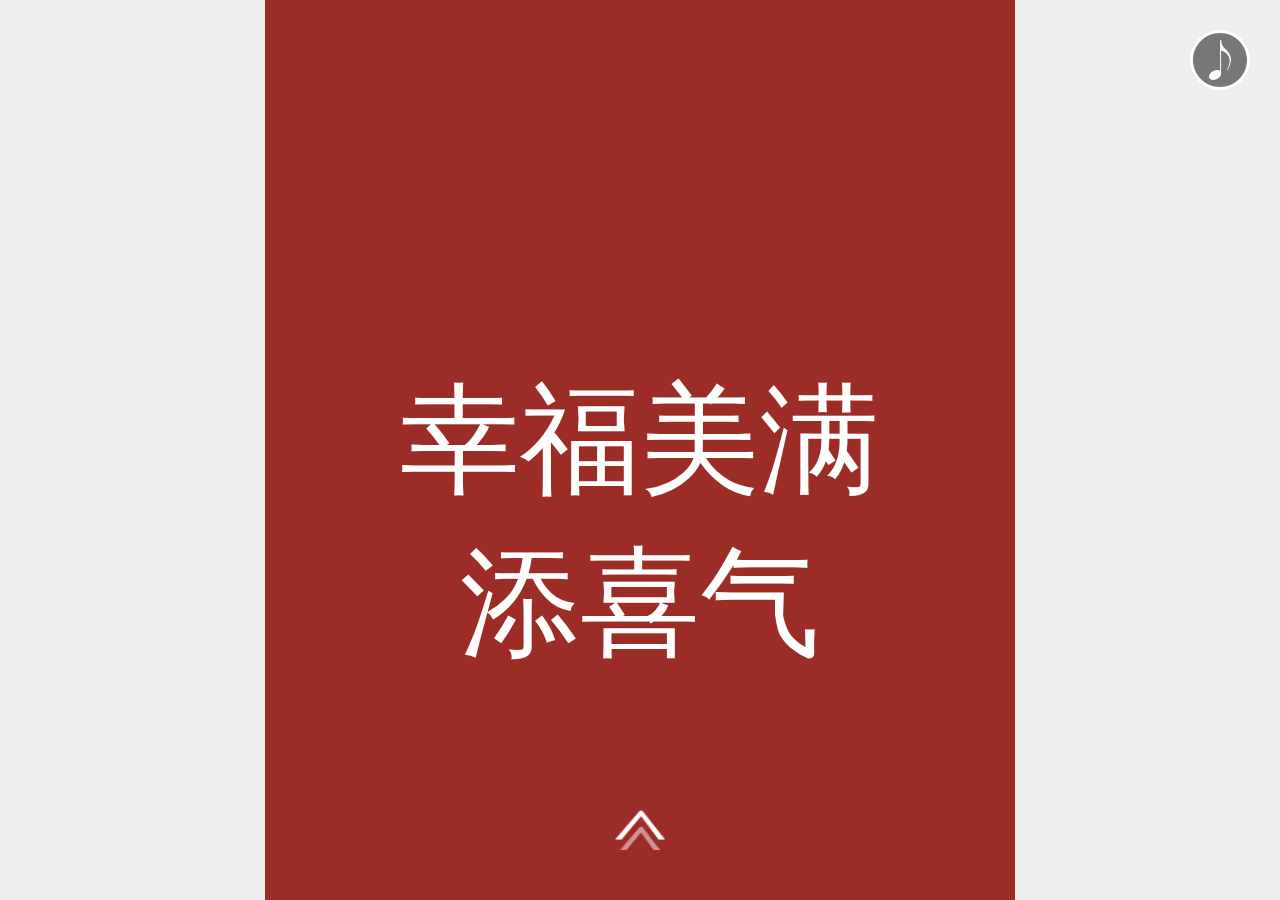
<file: index.html>
<!DOCTYPE html>
<html lang="en">
<head>
    <meta charset="UTF-8">
    <meta name="viewport" content="width=device-width, initial-scale=1.0">
    <meta http-equiv="X-UA-Compatible" content="ie=edge">
    <title>H5场景应用</title>
    <link rel="icon" href="">
    <link rel="stylesheet" href="css/main.min.css">
    <link rel="stylesheet" href="css/index.css">
    <script>
		window.CONFIG = {
			CON: {
				DIRECTION: 'vertical',
				EFFECT: 'slide'
			},
			MUSIC: 'file/marry.mp3',
			DESW: 375
		};
	</script>
</head>
<body>
    <main class="mainBox" id="MAINBOX">
        <div class="page1" >
                <div class="page1-1">
                <span class="ani"
                swiper-animate-effect='bounceInDown'
                swiper-animate-duration='1s'
                >日盼夜盼</span>
                <span class="ani"
                swiper-animate-effect='bounceInUp'
                swiper-animate-duration='1s' 
                >盼到结婚</span>
            </div>
            <img class="ani page1-2" 
                swiper-animate-effect='fadeInDown'
                swiper-animate-duration='1s'
                swiper-animate-delay="1s"
            src="img/page1-1.webp" alt="">
            <div class="ani page1-3" 
            swiper-animate-effect='fadeInUp'
            swiper-animate-duration='1s'
            swiper-animate-delay="2s"   
            >
                <span class="ani"
                swiper-animate-effect='bounceInLeft'
                swiper-animate-duration='1s'
                swiper-animate-delay="2.5s"
                >告别单身</span>
                <span class="ani"
                swiper-animate-effect='bounceInUp'
                swiper-animate-duration='1s'
                swiper-animate-delay="2.5s"
                >不再烦恼</span>
            </div> 
            <img class="ani page1-4"
            swiper-animate-effect='bounceInLeft'
            swiper-animate-duration='1s'
            swiper-animate-delay="3.5s"
            src="img/page1-2.webp" alt="">
            <div class="ani page1-5" 
            swiper-animate-effect='bounceInRight'
            swiper-animate-duration='1s'
            swiper-animate-delay="4.5s"   
            >
                <span class="ani"
                swiper-animate-effect='rotateIn'
                swiper-animate-duration='1s'
                swiper-animate-delay="5s"
                >从今后</span>
            </div> 
            <img class="ani page1-6"
            swiper-animate-effect='flipInX'
            swiper-animate-duration='1s'
            swiper-animate-delay="6s"
            src="img/page1-3.webp" alt="">
            <div class="ani page1-7" 
            swiper-animate-effect='flipInY'
            swiper-animate-duration='1s'
            swiper-animate-delay="7s"   
            >
                <span class="ani"
                swiper-animate-effect='bounceInLeft'
                swiper-animate-duration='1s'
                swiper-animate-delay="7.5s"
                >幸福生活</span>
                <span class="ani"
                swiper-animate-effect='bounceInLeft'
                swiper-animate-duration='1s'
                swiper-animate-delay="7.5s"
                >共同创造</span>
            </div> 
            <img class="ani page1-8"
            swiper-animate-effect='rotateInDownRight'
            swiper-animate-duration='1s'
            swiper-animate-delay="8.5s"
            src="img/page1-4.webp" alt="">
            <div class="ani page1-9" 
            swiper-animate-effect='fadeInDownBig'
            swiper-animate-duration='1s'
            swiper-animate-delay="9.5s"   
            >
                <span class="ani"
                swiper-animate-effect='bounceInLeft'
                swiper-animate-duration='1s'
                swiper-animate-delay="10s"
                >小<br>小<br>家<br>庭</span>
                
            </div> 
            <div class="ani page1-10" 
            swiper-animate-effect='bounceInLeft'
            swiper-animate-duration='1s'
            swiper-animate-delay="11s"   
            >
                <span class="ani"
                swiper-animate-effect='bounceIn'
                swiper-animate-duration='1s'
                swiper-animate-delay="11.5s"
                >夫<br>妻<br>同<br>欢<br>笑</span>   
            </div> 
            <img class="ani page1-11"
            swiper-animate-effect='rotateInDownRight'
            swiper-animate-duration='1s'
            swiper-animate-delay="12.5s"
            src="img/page1-5.webp" alt="">
            <div class="ani page1-12" 
            swiper-animate-effect='bounceInLeft'
            swiper-animate-duration='1s'
            swiper-animate-delay="13.5s"   
            >
                <span class="ani"
                swiper-animate-effect='bounceInLeft'
                swiper-animate-duration='1s'
                swiper-animate-delay="14s"
                >婚礼之上</span>
                <span class="ani"
                swiper-animate-effect='bounceInUp'
                swiper-animate-duration='1s'
                swiper-animate-delay="14s"
                >有你在</span>
            </div>
            <img class="ani page1-13"
            swiper-animate-effect='flipInY'
            swiper-animate-duration='1s'
            swiper-animate-delay="15s"
            src="img/page1-6.webp" alt=""> 
            <div class="ani page1-14" 
            swiper-animate-effect='bounceInLeft'
            swiper-animate-duration='1s'
            swiper-animate-delay="16s"   
            >
                <span class="ani"
                swiper-animate-effect='bounceInLeft'
                swiper-animate-duration='1s'
                swiper-animate-delay="16.5s"
                >幸福美满</span>
                <span class="ani"
                swiper-animate-effect='bounceInLeft'
                swiper-animate-duration='1s'
                swiper-animate-delay="16.5s"
                >添喜气</span>
            </div>
        </div>
        <div class="page2">
            <img class="ani page2-1"
            swiper-animate-effect='flipInY'
            swiper-animate-duration='1s'
            src="img/page2.webp" alt="">
            <img class="ani page2-2"
            swiper-animate-effect='fadeInDownBig'
            swiper-animate-duration='1s'
            swiper-animate-delay="1s"
            src="img/page2-marry.webp" alt="">
            <img class="ani page2-3" 
            swiper-animate-effect='flipInX'
            swiper-animate-duration='1s'
            swiper-animate-delay="2.5s"
            src="img/page2-4.webp" alt="">
            <img class="ani page2-4"
            src="img/page2-3.webp" alt="">
            <img class="ani page2-5"
            src="img/page2-5.webp" alt="">
            <img class="page2-6"
            swiper-animate-effect='fadeInUp'
            swiper-animate-duration='1s'
            swiper-animate-delay="2s"
            src="img/page2-welcome.webp" alt="">
            <div class="ani nameback"
            swiper-animate-effect='fadeInUp'
            swiper-animate-duration='1s'
            swiper-animate-delay="2s">
                <span class="ani mr"
                swiper-animate-effect='bounceInRight'
                swiper-animate-duration='1s'
                swiper-animate-delay="2.5s"
                >Mr.罗密欧</span>
                <span class="ani miss"
                swiper-animate-effect='bounceInLeft'
                swiper-animate-duration='1s'
                swiper-animate-delay="2.5s"
                >Miss.朱丽叶</span>
            </div>
            <span class="time">2020/05/20 13:14</span>
            <span class="place">信息技术与文化管理学院</span>
        </div>
        <div></div>
        <div>4</div>
        <div>5</div>
        <div>6</div>
        <div></div>
        <div></div>
        <div></div>
        <div></div>
        <div></div>
        <div></div>
    </main>
    <script src="js/rem.js"></script>
    <script src="js/main.min.js"></script>
    <script src="js/runtime.min.js"></script>
</body>
</html>
</file>
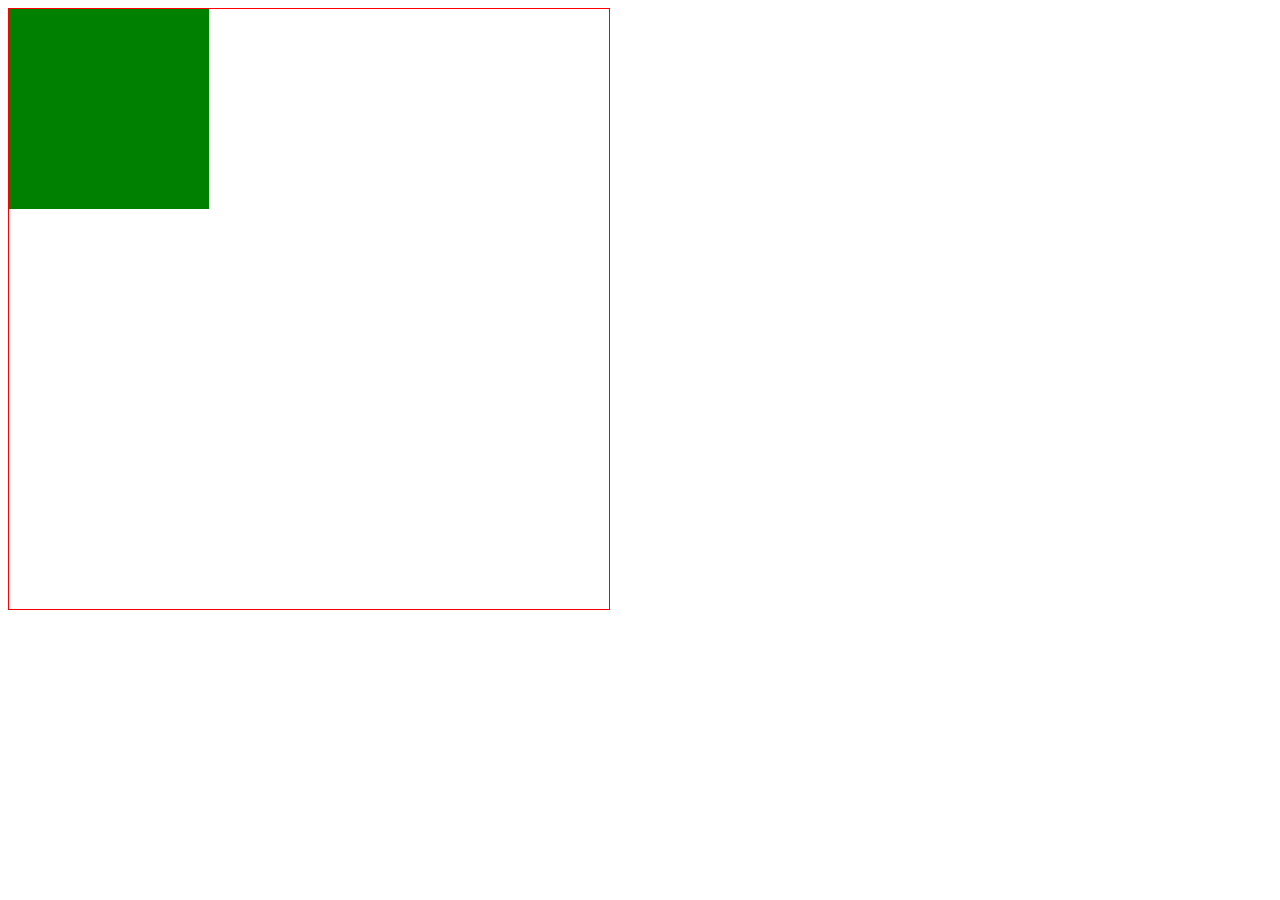
<file: js/animation动画.html>
<!DOCTYPE html>
<html lang="en">
<head>
    <meta charset="UTF-8">
    <meta name="viewport" content="width=device-width, initial-scale=1.0">
    <meta http-equiv="X-UA-Compatible" content="ie=edge">
    <title>Document</title>
    <style>
        .div1{
            width: 600px;
            height: 600px;
            border: 1px solid red;
        }
        .div2{
            width: 200px;
            height: 200px;
            background: green;
            animation: myfirst 4s ease infinite;
        }
        @keyframes myfirst{
            0%{
            }
            25%{
                transform: translateX(400px);
            }
            50%{
                transform: translate(400px,400px);
            }
            75%{
                transform: translate(0,400px);
            }
            100%{
            }

        }
    </style>
</head>
<body>
    <div class="div1">

        <div class="div2"></div>
    </div>
</body>
</html>
</file>
<file: css/index.css>
/* page1 start */
*{
    margin: 0;
    padding: 0;
}
.page1 span{
    display: block;
    font-size: .6rem;
    color: white;
    text-align: center;
    position: relative;
    top: 40%;
}
.page1-5>span{
    display: block;
    font-size: .6rem;
    color: white;
    text-align: center;
    position: relative;
    top: 45%;
}
.page1-9>span{
    display: block;
    font-size: .6rem;
    color: white;
    text-align: center;
    position: relative;
    top: 30%;
}
.page1-10>span{
    display: block;
    font-size: .6rem;
    color: white;
    text-align: center;
    position: relative;
    top: 20%;
}
.page1-1{
    position: absolute;
    background: rgb(156, 44, 38);
    width: 100%;
    height: 100%;
}
.page1-2{
    width: 100%;
    height: 100%;
    float: left;
    position: relative;
    z-index: 2;
}
.page1>.page1-3{
    background: rgb(156, 44, 38);
    width: 100%;
    height: 100%;
    position: absolute;
    z-index: 3;
}
.page1-4{
    position: absolute;
    left: 0;
    z-index: 4;
    width: 100%;
    height: 100%;
}
.page1>.page1-5{
    background: rgb(156, 44, 38);
    width: 100%;
    height: 100%;
    position: absolute;
    z-index: 5;
}
.page1-6{
    position: absolute;
    left: 0;
    top: 0;
    z-index: 6;
    width: 100%;
    height: 100%;
}
.page1-7{
    background: rgb(156, 44, 38);
    width: 100%;
    height: 100%;
    position: absolute;
    z-index: 7;
} 
.page1-8{
    position: absolute;
    left: 0;
    top: 0;
    width: 100%;
    height: 100%;
    z-index: 8;
}
.page1-9{
    background: rgb(156, 44, 38);
    width: 100%;
    height: 100%;
    position: absolute;
    z-index: 9;
} 
.page1-10{
    background: rgb(156, 44, 38);
    width: 100%;
    height: 100%;
    position: absolute;
    z-index: 10;
} 
.page1-11{
    position: absolute;
    left: 0;
    top: 0;
    width: 100%;
    height: 100%;
    z-index: 11;
}
.page1-12{
    background: rgb(156, 44, 38);
    width: 100%;
    height: 100%;
    position: absolute;
    z-index: 12;
} 
.page1-13{
    position: absolute;
    left: 0;
    top: 0;
    width: 100%;
    height: 100%;
    z-index: 13;
}
.page1-14{
    background: rgb(156, 44, 38);
    width: 100%;
    height: 100%;
    position: absolute;
    z-index: 14;
} 
/* page2 start */
.page2{
    position: relative;
}
.page2-1{
    position: absolute;
    left: 0;
    top: 0;
    width: 100%;
    height: 100%;
    z-index: 15;
}
.page2-2{
    width: 3.1rem;
    height: 0.69rem;
    position: absolute;
    left: 50%;
    margin-left: -1.55rem;
    z-index: 16;
    bottom: 2rem;
}
.page2-3{
    width: 2.15rem;
    height: 0.23rem;
    position: absolute;
    left: 50%;
    margin-left: -1.07rem;
    z-index: 17;
    bottom: 2.65rem
}
.page2-4{
    width: 0.44rem;
    height: 0.44rem;
    position: absolute;
    left: 50%;
    margin-left: -0.22rem;
    z-index: 19;
   bottom: 1.45rem;
}
.page2-5{
    width: 0.5rem;
    height: 0.5rem;
    position: absolute;
    left: 50%;
    margin-left: -0.25rem;
    z-index: 18;
    bottom: 1.42rem;
    background: white;
    border-radius: 50%;
}
.page2-6{
    position: absolute;
    z-index: 18;
    bottom: 0.5rem;
    left: 50%;
    margin-left: -1.1rem;
}
.nameback{
    width: 3rem;
    height: 0.375rem;
    position: absolute;
    z-index:17 ;
    border: 1.5px solid white;
    border-radius: 0.5rem;
    left: 50%;
    margin-left: -1.5rem;
    bottom: 1.42rem;
}
.nameback span{
    display: block;
    position: absolute;
    color: white;
    font-size: .18rem;
    top: .06rem;
}
.nameback .mr{
    left: 0.25rem;
}
.nameback .miss{
    right: 0.2rem;
}
.page2  .time,.page2 .place{
    display: block;
    position: absolute;
    z-index: 17;
    left: 50%;
    transform: translateX(-50%);
    color: white;
}
.time{
    bottom: 1.05rem;
}
.place{
    bottom: .8rem;
}
</file>
<file: css/main.min.css>
body,h1,h2,h3,h4,h5,h6,hr,p,blockquote,dl,dt,dd,ul,ol,li,button,input,textarea,th,td{margin:0;padding:0}body{font-size:12px;font-style:normal;font-family:"\5FAE\8F6F\96C5\9ED1",Helvetica,sans-serif}small{font-size:12px}h1{font-size:18px}h2{font-size:16px}h3{font-size:14px}h4,h5,h6{font-size:100%}ul,ol{list-style:none}a{text-decoration:none;background-color:transparent}a:hover,a:active{outline-width:0;text-decoration:none}table{border-collapse:collapse;border-spacing:0}hr{border:0;height:1px}img{border-style:none}img:not([src]){display:none}svg:not(:root){overflow:hidden}html{-webkit-touch-callout:none;-webkit-text-size-adjust:100%}input,textarea,button,a{-webkit-tap-highlight-color:rgba(0,0,0,0)}article,aside,details,figcaption,figure,footer,header,main,menu,nav,section,summary{display:block;margin:0;padding:0}audio,canvas,progress,video{display:inline-block;margin:0;padding:0}audio:not([controls]),video:not([controls]){display:none;height:0;margin:0;padding:0}progress{vertical-align:baseline}mark{background-color:#ff0;color:#000}sub,sup{position:relative;font-size:75%;line-height:0;vertical-align:baseline}sub{bottom:-0.25em}sup{top:-0.5em}button,input,select,textarea{font-size:100%;outline:0}button,input{overflow:visible}button,select{text-transform:none}textarea{overflow:auto}button,html [type="button"],[type="reset"],[type="submit"]{-webkit-appearance:button}button::-moz-focus-inner,[type="button"]::-moz-focus-inner,[type="reset"]::-moz-focus-inner,[type="submit"]::-moz-focus-inner{border-style:none;padding:0}button:-moz-focusring,[type="button"]:-moz-focusring,[type="reset"]:-moz-focusring,[type="submit"]:-moz-focusring{outline:1px dotted ButtonText}[type="checkbox"],[type="radio"]{box-sizing:border-box;padding:0}[type="number"]::-webkit-inner-spin-button,[type="number"]::-webkit-outer-spin-button{height:auto}[type="search"]{-webkit-appearance:textfield;outline-offset:-2px}[type="search"]::-webkit-search-cancel-button,[type="search"]::-webkit-search-decoration{-webkit-appearance:none}::-webkit-input-placeholder{color:inherit;opacity:.54}::-webkit-file-upload-button{-webkit-appearance:button;font:inherit}.clearfix:after{display:block;height:0;content:"";clear:both}
@charset "UTF-8";/*!
Animate.css - http://daneden.me/animate
Licensed under the MIT license - http://opensource.org/licenses/MIT

Copyright (c) 2015 Daniel Eden
*/.animated{-webkit-animation-duration:1s;animation-duration:1s;-webkit-animation-fill-mode:both;animation-fill-mode:both}.animated.infinite{-webkit-animation-iteration-count:infinite;animation-iteration-count:infinite}.animated.hinge{-webkit-animation-duration:2s;animation-duration:2s}@-webkit-keyframes bounce{0%,100%,20%,53%,80%{-webkit-transition-timing-function:cubic-bezier(0.215,.61,.355,1);transition-timing-function:cubic-bezier(0.215,.61,.355,1);-webkit-transform:translate3d(0,0,0);transform:translate3d(0,0,0)}40%,43%{-webkit-transition-timing-function:cubic-bezier(0.755,.050,.855,.060);transition-timing-function:cubic-bezier(0.755,.050,.855,.060);-webkit-transform:translate3d(0,-30px,0);transform:translate3d(0,-30px,0)}70%{-webkit-transition-timing-function:cubic-bezier(0.755,.050,.855,.060);transition-timing-function:cubic-bezier(0.755,.050,.855,.060);-webkit-transform:translate3d(0,-15px,0);transform:translate3d(0,-15px,0)}90%{-webkit-transform:translate3d(0,-4px,0);transform:translate3d(0,-4px,0)}}@keyframes bounce{0%,100%,20%,53%,80%{-webkit-transition-timing-function:cubic-bezier(0.215,.61,.355,1);transition-timing-function:cubic-bezier(0.215,.61,.355,1);-webkit-transform:translate3d(0,0,0);-ms-transform:translate3d(0,0,0);transform:translate3d(0,0,0)}40%,43%{-webkit-transition-timing-function:cubic-bezier(0.755,.050,.855,.060);transition-timing-function:cubic-bezier(0.755,.050,.855,.060);-webkit-transform:translate3d(0,-30px,0);-ms-transform:translate3d(0,-30px,0);transform:translate3d(0,-30px,0)}70%{-webkit-transition-timing-function:cubic-bezier(0.755,.050,.855,.060);transition-timing-function:cubic-bezier(0.755,.050,.855,.060);-webkit-transform:translate3d(0,-15px,0);-ms-transform:translate3d(0,-15px,0);transform:translate3d(0,-15px,0)}90%{-webkit-transform:translate3d(0,-4px,0);-ms-transform:translate3d(0,-4px,0);transform:translate3d(0,-4px,0)}}.bounce{-webkit-animation-name:bounce;animation-name:bounce;-webkit-transform-origin:center bottom;-ms-transform-origin:center bottom;transform-origin:center bottom}@-webkit-keyframes flash{0%,100%,50%{opacity:1}25%,75%{opacity:0}}@keyframes flash{0%,100%,50%{opacity:1}25%,75%{opacity:0}}.flash{-webkit-animation-name:flash;animation-name:flash}@-webkit-keyframes pulse{0%{-webkit-transform:scale3d(1,1,1);transform:scale3d(1,1,1)}50%{-webkit-transform:scale3d(1.05,1.05,1.05);transform:scale3d(1.05,1.05,1.05)}100%{-webkit-transform:scale3d(1,1,1);transform:scale3d(1,1,1)}}@keyframes pulse{0%{-webkit-transform:scale3d(1,1,1);-ms-transform:scale3d(1,1,1);transform:scale3d(1,1,1)}50%{-webkit-transform:scale3d(1.05,1.05,1.05);-ms-transform:scale3d(1.05,1.05,1.05);transform:scale3d(1.05,1.05,1.05)}100%{-webkit-transform:scale3d(1,1,1);-ms-transform:scale3d(1,1,1);transform:scale3d(1,1,1)}}.pulse{-webkit-animation-name:pulse;animation-name:pulse}@-webkit-keyframes rubberBand{0%{-webkit-transform:scale3d(1,1,1);transform:scale3d(1,1,1)}30%{-webkit-transform:scale3d(1.25,.75,1);transform:scale3d(1.25,.75,1)}40%{-webkit-transform:scale3d(0.75,1.25,1);transform:scale3d(0.75,1.25,1)}50%{-webkit-transform:scale3d(1.15,.85,1);transform:scale3d(1.15,.85,1)}65%{-webkit-transform:scale3d(.95,1.05,1);transform:scale3d(.95,1.05,1)}75%{-webkit-transform:scale3d(1.05,.95,1);transform:scale3d(1.05,.95,1)}100%{-webkit-transform:scale3d(1,1,1);transform:scale3d(1,1,1)}}@keyframes rubberBand{0%{-webkit-transform:scale3d(1,1,1);-ms-transform:scale3d(1,1,1);transform:scale3d(1,1,1)}30%{-webkit-transform:scale3d(1.25,.75,1);-ms-transform:scale3d(1.25,.75,1);transform:scale3d(1.25,.75,1)}40%{-webkit-transform:scale3d(0.75,1.25,1);-ms-transform:scale3d(0.75,1.25,1);transform:scale3d(0.75,1.25,1)}50%{-webkit-transform:scale3d(1.15,.85,1);-ms-transform:scale3d(1.15,.85,1);transform:scale3d(1.15,.85,1)}65%{-webkit-transform:scale3d(.95,1.05,1);-ms-transform:scale3d(.95,1.05,1);transform:scale3d(.95,1.05,1)}75%{-webkit-transform:scale3d(1.05,.95,1);-ms-transform:scale3d(1.05,.95,1);transform:scale3d(1.05,.95,1)}100%{-webkit-transform:scale3d(1,1,1);-ms-transform:scale3d(1,1,1);transform:scale3d(1,1,1)}}.rubberBand{-webkit-animation-name:rubberBand;animation-name:rubberBand}@-webkit-keyframes shake{0%,100%{-webkit-transform:translate3d(0,0,0);transform:translate3d(0,0,0)}10%,30%,50%,70%,90%{-webkit-transform:translate3d(-10px,0,0);transform:translate3d(-10px,0,0)}20%,40%,60%,80%{-webkit-transform:translate3d(10px,0,0);transform:translate3d(10px,0,0)}}@keyframes shake{0%,100%{-webkit-transform:translate3d(0,0,0);-ms-transform:translate3d(0,0,0);transform:translate3d(0,0,0)}10%,30%,50%,70%,90%{-webkit-transform:translate3d(-10px,0,0);-ms-transform:translate3d(-10px,0,0);transform:translate3d(-10px,0,0)}20%,40%,60%,80%{-webkit-transform:translate3d(10px,0,0);-ms-transform:translate3d(10px,0,0);transform:translate3d(10px,0,0)}}.shake{-webkit-animation-name:shake;animation-name:shake}@-webkit-keyframes swing{20%{-webkit-transform:rotate3d(0,0,1,15deg);transform:rotate3d(0,0,1,15deg)}40%{-webkit-transform:rotate3d(0,0,1,-10deg);transform:rotate3d(0,0,1,-10deg)}60%{-webkit-transform:rotate3d(0,0,1,5deg);transform:rotate3d(0,0,1,5deg)}80%{-webkit-transform:rotate3d(0,0,1,-5deg);transform:rotate3d(0,0,1,-5deg)}100%{-webkit-transform:rotate3d(0,0,1,0deg);transform:rotate3d(0,0,1,0deg)}}@keyframes swing{20%{-webkit-transform:rotate3d(0,0,1,15deg);-ms-transform:rotate3d(0,0,1,15deg);transform:rotate3d(0,0,1,15deg)}40%{-webkit-transform:rotate3d(0,0,1,-10deg);-ms-transform:rotate3d(0,0,1,-10deg);transform:rotate3d(0,0,1,-10deg)}60%{-webkit-transform:rotate3d(0,0,1,5deg);-ms-transform:rotate3d(0,0,1,5deg);transform:rotate3d(0,0,1,5deg)}80%{-webkit-transform:rotate3d(0,0,1,-5deg);-ms-transform:rotate3d(0,0,1,-5deg);transform:rotate3d(0,0,1,-5deg)}100%{-webkit-transform:rotate3d(0,0,1,0deg);-ms-transform:rotate3d(0,0,1,0deg);transform:rotate3d(0,0,1,0deg)}}.swing{-webkit-transform-origin:top center;-ms-transform-origin:top center;transform-origin:top center;-webkit-animation-name:swing;animation-name:swing}@-webkit-keyframes tada{0%{-webkit-transform:scale3d(1,1,1);transform:scale3d(1,1,1)}10%,20%{-webkit-transform:scale3d(.9,.9,.9) rotate3d(0,0,1,-3deg);transform:scale3d(.9,.9,.9) rotate3d(0,0,1,-3deg)}30%,50%,70%,90%{-webkit-transform:scale3d(1.1,1.1,1.1) rotate3d(0,0,1,3deg);transform:scale3d(1.1,1.1,1.1) rotate3d(0,0,1,3deg)}40%,60%,80%{-webkit-transform:scale3d(1.1,1.1,1.1) rotate3d(0,0,1,-3deg);transform:scale3d(1.1,1.1,1.1) rotate3d(0,0,1,-3deg)}100%{-webkit-transform:scale3d(1,1,1);transform:scale3d(1,1,1)}}@keyframes tada{0%{-webkit-transform:scale3d(1,1,1);-ms-transform:scale3d(1,1,1);transform:scale3d(1,1,1)}10%,20%{-webkit-transform:scale3d(.9,.9,.9) rotate3d(0,0,1,-3deg);-ms-transform:scale3d(.9,.9,.9) rotate3d(0,0,1,-3deg);transform:scale3d(.9,.9,.9) rotate3d(0,0,1,-3deg)}30%,50%,70%,90%{-webkit-transform:scale3d(1.1,1.1,1.1) rotate3d(0,0,1,3deg);-ms-transform:scale3d(1.1,1.1,1.1) rotate3d(0,0,1,3deg);transform:scale3d(1.1,1.1,1.1) rotate3d(0,0,1,3deg)}40%,60%,80%{-webkit-transform:scale3d(1.1,1.1,1.1) rotate3d(0,0,1,-3deg);-ms-transform:scale3d(1.1,1.1,1.1) rotate3d(0,0,1,-3deg);transform:scale3d(1.1,1.1,1.1) rotate3d(0,0,1,-3deg)}100%{-webkit-transform:scale3d(1,1,1);-ms-transform:scale3d(1,1,1);transform:scale3d(1,1,1)}}.tada{-webkit-animation-name:tada;animation-name:tada}@-webkit-keyframes wobble{0%{-webkit-transform:none;transform:none}15%{-webkit-transform:translate3d(-25%,0,0) rotate3d(0,0,1,-5deg);transform:translate3d(-25%,0,0) rotate3d(0,0,1,-5deg)}30%{-webkit-transform:translate3d(20%,0,0) rotate3d(0,0,1,3deg);transform:translate3d(20%,0,0) rotate3d(0,0,1,3deg)}45%{-webkit-transform:translate3d(-15%,0,0) rotate3d(0,0,1,-3deg);transform:translate3d(-15%,0,0) rotate3d(0,0,1,-3deg)}60%{-webkit-transform:translate3d(10%,0,0) rotate3d(0,0,1,2deg);transform:translate3d(10%,0,0) rotate3d(0,0,1,2deg)}75%{-webkit-transform:translate3d(-5%,0,0) rotate3d(0,0,1,-1deg);transform:translate3d(-5%,0,0) rotate3d(0,0,1,-1deg)}100%{-webkit-transform:none;transform:none}}@keyframes wobble{0%{-webkit-transform:none;-ms-transform:none;transform:none}15%{-webkit-transform:translate3d(-25%,0,0) rotate3d(0,0,1,-5deg);-ms-transform:translate3d(-25%,0,0) rotate3d(0,0,1,-5deg);transform:translate3d(-25%,0,0) rotate3d(0,0,1,-5deg)}30%{-webkit-transform:translate3d(20%,0,0) rotate3d(0,0,1,3deg);-ms-transform:translate3d(20%,0,0) rotate3d(0,0,1,3deg);transform:translate3d(20%,0,0) rotate3d(0,0,1,3deg)}45%{-webkit-transform:translate3d(-15%,0,0) rotate3d(0,0,1,-3deg);-ms-transform:translate3d(-15%,0,0) rotate3d(0,0,1,-3deg);transform:translate3d(-15%,0,0) rotate3d(0,0,1,-3deg)}60%{-webkit-transform:translate3d(10%,0,0) rotate3d(0,0,1,2deg);-ms-transform:translate3d(10%,0,0) rotate3d(0,0,1,2deg);transform:translate3d(10%,0,0) rotate3d(0,0,1,2deg)}75%{-webkit-transform:translate3d(-5%,0,0) rotate3d(0,0,1,-1deg);-ms-transform:translate3d(-5%,0,0) rotate3d(0,0,1,-1deg);transform:translate3d(-5%,0,0) rotate3d(0,0,1,-1deg)}100%{-webkit-transform:none;-ms-transform:none;transform:none}}.wobble{-webkit-animation-name:wobble;animation-name:wobble}@-webkit-keyframes bounceIn{0%,100%,20%,40%,60%,80%{-webkit-transition-timing-function:cubic-bezier(0.215,.61,.355,1);transition-timing-function:cubic-bezier(0.215,.61,.355,1)}0%{opacity:0;-webkit-transform:scale3d(.3,.3,.3);transform:scale3d(.3,.3,.3)}20%{-webkit-transform:scale3d(1.1,1.1,1.1);transform:scale3d(1.1,1.1,1.1)}40%{-webkit-transform:scale3d(.9,.9,.9);transform:scale3d(.9,.9,.9)}60%{opacity:1;-webkit-transform:scale3d(1.03,1.03,1.03);transform:scale3d(1.03,1.03,1.03)}80%{-webkit-transform:scale3d(.97,.97,.97);transform:scale3d(.97,.97,.97)}100%{opacity:1;-webkit-transform:scale3d(1,1,1);transform:scale3d(1,1,1)}}@keyframes bounceIn{0%,100%,20%,40%,60%,80%{-webkit-transition-timing-function:cubic-bezier(0.215,.61,.355,1);transition-timing-function:cubic-bezier(0.215,.61,.355,1)}0%{opacity:0;-webkit-transform:scale3d(.3,.3,.3);-ms-transform:scale3d(.3,.3,.3);transform:scale3d(.3,.3,.3)}20%{-webkit-transform:scale3d(1.1,1.1,1.1);-ms-transform:scale3d(1.1,1.1,1.1);transform:scale3d(1.1,1.1,1.1)}40%{-webkit-transform:scale3d(.9,.9,.9);-ms-transform:scale3d(.9,.9,.9);transform:scale3d(.9,.9,.9)}60%{opacity:1;-webkit-transform:scale3d(1.03,1.03,1.03);-ms-transform:scale3d(1.03,1.03,1.03);transform:scale3d(1.03,1.03,1.03)}80%{-webkit-transform:scale3d(.97,.97,.97);-ms-transform:scale3d(.97,.97,.97);transform:scale3d(.97,.97,.97)}100%{opacity:1;-webkit-transform:scale3d(1,1,1);-ms-transform:scale3d(1,1,1);transform:scale3d(1,1,1)}}.bounceIn{-webkit-animation-name:bounceIn;animation-name:bounceIn;-webkit-animation-duration:.75s;animation-duration:.75s}@-webkit-keyframes bounceInDown{0%,100%,60%,75%,90%{-webkit-transition-timing-function:cubic-bezier(0.215,.61,.355,1);transition-timing-function:cubic-bezier(0.215,.61,.355,1)}0%{opacity:0;-webkit-transform:translate3d(0,-3000px,0);transform:translate3d(0,-3000px,0)}60%{opacity:1;-webkit-transform:translate3d(0,25px,0);transform:translate3d(0,25px,0)}75%{-webkit-transform:translate3d(0,-10px,0);transform:translate3d(0,-10px,0)}90%{-webkit-transform:translate3d(0,5px,0);transform:translate3d(0,5px,0)}100%{-webkit-transform:none;transform:none}}@keyframes bounceInDown{0%,100%,60%,75%,90%{-webkit-transition-timing-function:cubic-bezier(0.215,.61,.355,1);transition-timing-function:cubic-bezier(0.215,.61,.355,1)}0%{opacity:0;-webkit-transform:translate3d(0,-3000px,0);-ms-transform:translate3d(0,-3000px,0);transform:translate3d(0,-3000px,0)}60%{opacity:1;-webkit-transform:translate3d(0,25px,0);-ms-transform:translate3d(0,25px,0);transform:translate3d(0,25px,0)}75%{-webkit-transform:translate3d(0,-10px,0);-ms-transform:translate3d(0,-10px,0);transform:translate3d(0,-10px,0)}90%{-webkit-transform:translate3d(0,5px,0);-ms-transform:translate3d(0,5px,0);transform:translate3d(0,5px,0)}100%{-webkit-transform:none;-ms-transform:none;transform:none}}.bounceInDown{-webkit-animation-name:bounceInDown;animation-name:bounceInDown}@-webkit-keyframes bounceInLeft{0%,100%,60%,75%,90%{-webkit-transition-timing-function:cubic-bezier(0.215,.61,.355,1);transition-timing-function:cubic-bezier(0.215,.61,.355,1)}0%{opacity:0;-webkit-transform:translate3d(-3000px,0,0);transform:translate3d(-3000px,0,0)}60%{opacity:1;-webkit-transform:translate3d(25px,0,0);transform:translate3d(25px,0,0)}75%{-webkit-transform:translate3d(-10px,0,0);transform:translate3d(-10px,0,0)}90%{-webkit-transform:translate3d(5px,0,0);transform:translate3d(5px,0,0)}100%{-webkit-transform:none;transform:none}}@keyframes bounceInLeft{0%,100%,60%,75%,90%{-webkit-transition-timing-function:cubic-bezier(0.215,.61,.355,1);transition-timing-function:cubic-bezier(0.215,.61,.355,1)}0%{opacity:0;-webkit-transform:translate3d(-3000px,0,0);-ms-transform:translate3d(-3000px,0,0);transform:translate3d(-3000px,0,0)}60%{opacity:1;-webkit-transform:translate3d(25px,0,0);-ms-transform:translate3d(25px,0,0);transform:translate3d(25px,0,0)}75%{-webkit-transform:translate3d(-10px,0,0);-ms-transform:translate3d(-10px,0,0);transform:translate3d(-10px,0,0)}90%{-webkit-transform:translate3d(5px,0,0);-ms-transform:translate3d(5px,0,0);transform:translate3d(5px,0,0)}100%{-webkit-transform:none;-ms-transform:none;transform:none}}.bounceInLeft{-webkit-animation-name:bounceInLeft;animation-name:bounceInLeft}@-webkit-keyframes bounceInRight{0%,100%,60%,75%,90%{-webkit-transition-timing-function:cubic-bezier(0.215,.61,.355,1);transition-timing-function:cubic-bezier(0.215,.61,.355,1)}0%{opacity:0;-webkit-transform:translate3d(3000px,0,0);transform:translate3d(3000px,0,0)}60%{opacity:1;-webkit-transform:translate3d(-25px,0,0);transform:translate3d(-25px,0,0)}75%{-webkit-transform:translate3d(10px,0,0);transform:translate3d(10px,0,0)}90%{-webkit-transform:translate3d(-5px,0,0);transform:translate3d(-5px,0,0)}100%{-webkit-transform:none;transform:none}}@keyframes bounceInRight{0%,100%,60%,75%,90%{-webkit-transition-timing-function:cubic-bezier(0.215,.61,.355,1);transition-timing-function:cubic-bezier(0.215,.61,.355,1)}0%{opacity:0;-webkit-transform:translate3d(3000px,0,0);-ms-transform:translate3d(3000px,0,0);transform:translate3d(3000px,0,0)}60%{opacity:1;-webkit-transform:translate3d(-25px,0,0);-ms-transform:translate3d(-25px,0,0);transform:translate3d(-25px,0,0)}75%{-webkit-transform:translate3d(10px,0,0);-ms-transform:translate3d(10px,0,0);transform:translate3d(10px,0,0)}90%{-webkit-transform:translate3d(-5px,0,0);-ms-transform:translate3d(-5px,0,0);transform:translate3d(-5px,0,0)}100%{-webkit-transform:none;-ms-transform:none;transform:none}}.bounceInRight{-webkit-animation-name:bounceInRight;animation-name:bounceInRight}@-webkit-keyframes bounceInUp{0%,100%,60%,75%,90%{-webkit-transition-timing-function:cubic-bezier(0.215,.61,.355,1);transition-timing-function:cubic-bezier(0.215,.61,.355,1)}0%{opacity:0;-webkit-transform:translate3d(0,3000px,0);transform:translate3d(0,3000px,0)}60%{opacity:1;-webkit-transform:translate3d(0,-20px,0);transform:translate3d(0,-20px,0)}75%{-webkit-transform:translate3d(0,10px,0);transform:translate3d(0,10px,0)}90%{-webkit-transform:translate3d(0,-5px,0);transform:translate3d(0,-5px,0)}100%{-webkit-transform:translate3d(0,0,0);transform:translate3d(0,0,0)}}@keyframes bounceInUp{0%,100%,60%,75%,90%{-webkit-transition-timing-function:cubic-bezier(0.215,.61,.355,1);transition-timing-function:cubic-bezier(0.215,.61,.355,1)}0%{opacity:0;-webkit-transform:translate3d(0,3000px,0);-ms-transform:translate3d(0,3000px,0);transform:translate3d(0,3000px,0)}60%{opacity:1;-webkit-transform:translate3d(0,-20px,0);-ms-transform:translate3d(0,-20px,0);transform:translate3d(0,-20px,0)}75%{-webkit-transform:translate3d(0,10px,0);-ms-transform:translate3d(0,10px,0);transform:translate3d(0,10px,0)}90%{-webkit-transform:translate3d(0,-5px,0);-ms-transform:translate3d(0,-5px,0);transform:translate3d(0,-5px,0)}100%{-webkit-transform:translate3d(0,0,0);-ms-transform:translate3d(0,0,0);transform:translate3d(0,0,0)}}.bounceInUp{-webkit-animation-name:bounceInUp;animation-name:bounceInUp}@-webkit-keyframes bounceOut{20%{-webkit-transform:scale3d(.9,.9,.9);transform:scale3d(.9,.9,.9)}50%,55%{opacity:1;-webkit-transform:scale3d(1.1,1.1,1.1);transform:scale3d(1.1,1.1,1.1)}100%{opacity:0;-webkit-transform:scale3d(.3,.3,.3);transform:scale3d(.3,.3,.3)}}@keyframes bounceOut{20%{-webkit-transform:scale3d(.9,.9,.9);-ms-transform:scale3d(.9,.9,.9);transform:scale3d(.9,.9,.9)}50%,55%{opacity:1;-webkit-transform:scale3d(1.1,1.1,1.1);-ms-transform:scale3d(1.1,1.1,1.1);transform:scale3d(1.1,1.1,1.1)}100%{opacity:0;-webkit-transform:scale3d(.3,.3,.3);-ms-transform:scale3d(.3,.3,.3);transform:scale3d(.3,.3,.3)}}.bounceOut{-webkit-animation-name:bounceOut;animation-name:bounceOut;-webkit-animation-duration:.75s;animation-duration:.75s}@-webkit-keyframes bounceOutDown{20%{-webkit-transform:translate3d(0,10px,0);transform:translate3d(0,10px,0)}40%,45%{opacity:1;-webkit-transform:translate3d(0,-20px,0);transform:translate3d(0,-20px,0)}100%{opacity:0;-webkit-transform:translate3d(0,2000px,0);transform:translate3d(0,2000px,0)}}@keyframes bounceOutDown{20%{-webkit-transform:translate3d(0,10px,0);-ms-transform:translate3d(0,10px,0);transform:translate3d(0,10px,0)}40%,45%{opacity:1;-webkit-transform:translate3d(0,-20px,0);-ms-transform:translate3d(0,-20px,0);transform:translate3d(0,-20px,0)}100%{opacity:0;-webkit-transform:translate3d(0,2000px,0);-ms-transform:translate3d(0,2000px,0);transform:translate3d(0,2000px,0)}}.bounceOutDown{-webkit-animation-name:bounceOutDown;animation-name:bounceOutDown}@-webkit-keyframes bounceOutLeft{20%{opacity:1;-webkit-transform:translate3d(20px,0,0);transform:translate3d(20px,0,0)}100%{opacity:0;-webkit-transform:translate3d(-2000px,0,0);transform:translate3d(-2000px,0,0)}}@keyframes bounceOutLeft{20%{opacity:1;-webkit-transform:translate3d(20px,0,0);-ms-transform:translate3d(20px,0,0);transform:translate3d(20px,0,0)}100%{opacity:0;-webkit-transform:translate3d(-2000px,0,0);-ms-transform:translate3d(-2000px,0,0);transform:translate3d(-2000px,0,0)}}.bounceOutLeft{-webkit-animation-name:bounceOutLeft;animation-name:bounceOutLeft}@-webkit-keyframes bounceOutRight{20%{opacity:1;-webkit-transform:translate3d(-20px,0,0);transform:translate3d(-20px,0,0)}100%{opacity:0;-webkit-transform:translate3d(2000px,0,0);transform:translate3d(2000px,0,0)}}@keyframes bounceOutRight{20%{opacity:1;-webkit-transform:translate3d(-20px,0,0);-ms-transform:translate3d(-20px,0,0);transform:translate3d(-20px,0,0)}100%{opacity:0;-webkit-transform:translate3d(2000px,0,0);-ms-transform:translate3d(2000px,0,0);transform:translate3d(2000px,0,0)}}.bounceOutRight{-webkit-animation-name:bounceOutRight;animation-name:bounceOutRight}@-webkit-keyframes bounceOutUp{20%{-webkit-transform:translate3d(0,-10px,0);transform:translate3d(0,-10px,0)}40%,45%{opacity:1;-webkit-transform:translate3d(0,20px,0);transform:translate3d(0,20px,0)}100%{opacity:0;-webkit-transform:translate3d(0,-2000px,0);transform:translate3d(0,-2000px,0)}}@keyframes bounceOutUp{20%{-webkit-transform:translate3d(0,-10px,0);-ms-transform:translate3d(0,-10px,0);transform:translate3d(0,-10px,0)}40%,45%{opacity:1;-webkit-transform:translate3d(0,20px,0);-ms-transform:translate3d(0,20px,0);transform:translate3d(0,20px,0)}100%{opacity:0;-webkit-transform:translate3d(0,-2000px,0);-ms-transform:translate3d(0,-2000px,0);transform:translate3d(0,-2000px,0)}}.bounceOutUp{-webkit-animation-name:bounceOutUp;animation-name:bounceOutUp}@-webkit-keyframes fadeIn{0%{opacity:0}100%{opacity:1}}@keyframes fadeIn{0%{opacity:0}100%{opacity:1}}.fadeIn{-webkit-animation-name:fadeIn;animation-name:fadeIn}@-webkit-keyframes fadeInDown{0%{opacity:0;-webkit-transform:translate3d(0,-100%,0);transform:translate3d(0,-100%,0)}100%{opacity:1;-webkit-transform:none;transform:none}}@keyframes fadeInDown{0%{opacity:0;-webkit-transform:translate3d(0,-100%,0);-ms-transform:translate3d(0,-100%,0);transform:translate3d(0,-100%,0)}100%{opacity:1;-webkit-transform:none;-ms-transform:none;transform:none}}.fadeInDown{-webkit-animation-name:fadeInDown;animation-name:fadeInDown}@-webkit-keyframes fadeInDownBig{0%{opacity:0;-webkit-transform:translate3d(0,-2000px,0);transform:translate3d(0,-2000px,0)}100%{opacity:1;-webkit-transform:none;transform:none}}@keyframes fadeInDownBig{0%{opacity:0;-webkit-transform:translate3d(0,-2000px,0);-ms-transform:translate3d(0,-2000px,0);transform:translate3d(0,-2000px,0)}100%{opacity:1;-webkit-transform:none;-ms-transform:none;transform:none}}.fadeInDownBig{-webkit-animation-name:fadeInDownBig;animation-name:fadeInDownBig}@-webkit-keyframes fadeInLeft{0%{opacity:0;-webkit-transform:translate3d(-100%,0,0);transform:translate3d(-100%,0,0)}100%{opacity:1;-webkit-transform:none;transform:none}}@keyframes fadeInLeft{0%{opacity:0;-webkit-transform:translate3d(-100%,0,0);-ms-transform:translate3d(-100%,0,0);transform:translate3d(-100%,0,0)}100%{opacity:1;-webkit-transform:none;-ms-transform:none;transform:none}}.fadeInLeft{-webkit-animation-name:fadeInLeft;animation-name:fadeInLeft}@-webkit-keyframes fadeInLeftBig{0%{opacity:0;-webkit-transform:translate3d(-2000px,0,0);transform:translate3d(-2000px,0,0)}100%{opacity:1;-webkit-transform:none;transform:none}}@keyframes fadeInLeftBig{0%{opacity:0;-webkit-transform:translate3d(-2000px,0,0);-ms-transform:translate3d(-2000px,0,0);transform:translate3d(-2000px,0,0)}100%{opacity:1;-webkit-transform:none;-ms-transform:none;transform:none}}.fadeInLeftBig{-webkit-animation-name:fadeInLeftBig;animation-name:fadeInLeftBig}@-webkit-keyframes fadeInRight{0%{opacity:0;-webkit-transform:translate3d(100%,0,0);transform:translate3d(100%,0,0)}100%{opacity:1;-webkit-transform:none;transform:none}}@keyframes fadeInRight{0%{opacity:0;-webkit-transform:translate3d(100%,0,0);-ms-transform:translate3d(100%,0,0);transform:translate3d(100%,0,0)}100%{opacity:1;-webkit-transform:none;-ms-transform:none;transform:none}}.fadeInRight{-webkit-animation-name:fadeInRight;animation-name:fadeInRight}@-webkit-keyframes fadeInRightBig{0%{opacity:0;-webkit-transform:translate3d(2000px,0,0);transform:translate3d(2000px,0,0)}100%{opacity:1;-webkit-transform:none;transform:none}}@keyframes fadeInRightBig{0%{opacity:0;-webkit-transform:translate3d(2000px,0,0);-ms-transform:translate3d(2000px,0,0);transform:translate3d(2000px,0,0)}100%{opacity:1;-webkit-transform:none;-ms-transform:none;transform:none}}.fadeInRightBig{-webkit-animation-name:fadeInRightBig;animation-name:fadeInRightBig}@-webkit-keyframes fadeInUp{0%{opacity:0;-webkit-transform:translate3d(0,100%,0);transform:translate3d(0,100%,0)}100%{opacity:1;-webkit-transform:none;transform:none}}@keyframes fadeInUp{0%{opacity:0;-webkit-transform:translate3d(0,100%,0);-ms-transform:translate3d(0,100%,0);transform:translate3d(0,100%,0)}100%{opacity:1;-webkit-transform:none;-ms-transform:none;transform:none}}.fadeInUp{-webkit-animation-name:fadeInUp;animation-name:fadeInUp}@-webkit-keyframes fadeInUpBig{0%{opacity:0;-webkit-transform:translate3d(0,2000px,0);transform:translate3d(0,2000px,0)}100%{opacity:1;-webkit-transform:none;transform:none}}@keyframes fadeInUpBig{0%{opacity:0;-webkit-transform:translate3d(0,2000px,0);-ms-transform:translate3d(0,2000px,0);transform:translate3d(0,2000px,0)}100%{opacity:1;-webkit-transform:none;-ms-transform:none;transform:none}}.fadeInUpBig{-webkit-animation-name:fadeInUpBig;animation-name:fadeInUpBig}@-webkit-keyframes fadeOut{0%{opacity:1}100%{opacity:0}}@keyframes fadeOut{0%{opacity:1}100%{opacity:0}}.fadeOut{-webkit-animation-name:fadeOut;animation-name:fadeOut}@-webkit-keyframes fadeOutDown{0%{opacity:1}100%{opacity:0;-webkit-transform:translate3d(0,100%,0);transform:translate3d(0,100%,0)}}@keyframes fadeOutDown{0%{opacity:1}100%{opacity:0;-webkit-transform:translate3d(0,100%,0);-ms-transform:translate3d(0,100%,0);transform:translate3d(0,100%,0)}}.fadeOutDown{-webkit-animation-name:fadeOutDown;animation-name:fadeOutDown}@-webkit-keyframes fadeOutDownBig{0%{opacity:1}100%{opacity:0;-webkit-transform:translate3d(0,2000px,0);transform:translate3d(0,2000px,0)}}@keyframes fadeOutDownBig{0%{opacity:1}100%{opacity:0;-webkit-transform:translate3d(0,2000px,0);-ms-transform:translate3d(0,2000px,0);transform:translate3d(0,2000px,0)}}.fadeOutDownBig{-webkit-animation-name:fadeOutDownBig;animation-name:fadeOutDownBig}@-webkit-keyframes fadeOutLeft{0%{opacity:1}100%{opacity:0;-webkit-transform:translate3d(-100%,0,0);transform:translate3d(-100%,0,0)}}@keyframes fadeOutLeft{0%{opacity:1}100%{opacity:0;-webkit-transform:translate3d(-100%,0,0);-ms-transform:translate3d(-100%,0,0);transform:translate3d(-100%,0,0)}}.fadeOutLeft{-webkit-animation-name:fadeOutLeft;animation-name:fadeOutLeft}@-webkit-keyframes fadeOutLeftBig{0%{opacity:1}100%{opacity:0;-webkit-transform:translate3d(-2000px,0,0);transform:translate3d(-2000px,0,0)}}@keyframes fadeOutLeftBig{0%{opacity:1}100%{opacity:0;-webkit-transform:translate3d(-2000px,0,0);-ms-transform:translate3d(-2000px,0,0);transform:translate3d(-2000px,0,0)}}.fadeOutLeftBig{-webkit-animation-name:fadeOutLeftBig;animation-name:fadeOutLeftBig}@-webkit-keyframes fadeOutRight{0%{opacity:1}100%{opacity:0;-webkit-transform:translate3d(100%,0,0);transform:translate3d(100%,0,0)}}@keyframes fadeOutRight{0%{opacity:1}100%{opacity:0;-webkit-transform:translate3d(100%,0,0);-ms-transform:translate3d(100%,0,0);transform:translate3d(100%,0,0)}}.fadeOutRight{-webkit-animation-name:fadeOutRight;animation-name:fadeOutRight}@-webkit-keyframes fadeOutRightBig{0%{opacity:1}100%{opacity:0;-webkit-transform:translate3d(2000px,0,0);transform:translate3d(2000px,0,0)}}@keyframes fadeOutRightBig{0%{opacity:1}100%{opacity:0;-webkit-transform:translate3d(2000px,0,0);-ms-transform:translate3d(2000px,0,0);transform:translate3d(2000px,0,0)}}.fadeOutRightBig{-webkit-animation-name:fadeOutRightBig;animation-name:fadeOutRightBig}@-webkit-keyframes fadeOutUp{0%{opacity:1}100%{opacity:0;-webkit-transform:translate3d(0,-100%,0);transform:translate3d(0,-100%,0)}}@keyframes fadeOutUp{0%{opacity:1}100%{opacity:0;-webkit-transform:translate3d(0,-100%,0);-ms-transform:translate3d(0,-100%,0);transform:translate3d(0,-100%,0)}}.fadeOutUp{-webkit-animation-name:fadeOutUp;animation-name:fadeOutUp}@-webkit-keyframes fadeOutUpBig{0%{opacity:1}100%{opacity:0;-webkit-transform:translate3d(0,-2000px,0);transform:translate3d(0,-2000px,0)}}@keyframes fadeOutUpBig{0%{opacity:1}100%{opacity:0;-webkit-transform:translate3d(0,-2000px,0);-ms-transform:translate3d(0,-2000px,0);transform:translate3d(0,-2000px,0)}}.fadeOutUpBig{-webkit-animation-name:fadeOutUpBig;animation-name:fadeOutUpBig}@-webkit-keyframes flip{0%{-webkit-transform:perspective(400px) rotate3d(0,1,0,-360deg);transform:perspective(400px) rotate3d(0,1,0,-360deg);-webkit-animation-timing-function:ease-out;animation-timing-function:ease-out}40%{-webkit-transform:perspective(400px) translate3d(0,0,150px) rotate3d(0,1,0,-190deg);transform:perspective(400px) translate3d(0,0,150px) rotate3d(0,1,0,-190deg);-webkit-animation-timing-function:ease-out;animation-timing-function:ease-out}50%{-webkit-transform:perspective(400px) translate3d(0,0,150px) rotate3d(0,1,0,-170deg);transform:perspective(400px) translate3d(0,0,150px) rotate3d(0,1,0,-170deg);-webkit-animation-timing-function:ease-in;animation-timing-function:ease-in}80%{-webkit-transform:perspective(400px) scale3d(.95,.95,.95);transform:perspective(400px) scale3d(.95,.95,.95);-webkit-animation-timing-function:ease-in;animation-timing-function:ease-in}100%{-webkit-transform:perspective(400px);transform:perspective(400px);-webkit-animation-timing-function:ease-in;animation-timing-function:ease-in}}@keyframes flip{0%{-webkit-transform:perspective(400px) rotate3d(0,1,0,-360deg);-ms-transform:perspective(400px) rotate3d(0,1,0,-360deg);transform:perspective(400px) rotate3d(0,1,0,-360deg);-webkit-animation-timing-function:ease-out;animation-timing-function:ease-out}40%{-webkit-transform:perspective(400px) translate3d(0,0,150px) rotate3d(0,1,0,-190deg);-ms-transform:perspective(400px) translate3d(0,0,150px) rotate3d(0,1,0,-190deg);transform:perspective(400px) translate3d(0,0,150px) rotate3d(0,1,0,-190deg);-webkit-animation-timing-function:ease-out;animation-timing-function:ease-out}50%{-webkit-transform:perspective(400px) translate3d(0,0,150px) rotate3d(0,1,0,-170deg);-ms-transform:perspective(400px) translate3d(0,0,150px) rotate3d(0,1,0,-170deg);transform:perspective(400px) translate3d(0,0,150px) rotate3d(0,1,0,-170deg);-webkit-animation-timing-function:ease-in;animation-timing-function:ease-in}80%{-webkit-transform:perspective(400px) scale3d(.95,.95,.95);-ms-transform:perspective(400px) scale3d(.95,.95,.95);transform:perspective(400px) scale3d(.95,.95,.95);-webkit-animation-timing-function:ease-in;animation-timing-function:ease-in}100%{-webkit-transform:perspective(400px);-ms-transform:perspective(400px);transform:perspective(400px);-webkit-animation-timing-function:ease-in;animation-timing-function:ease-in}}.animated.flip{-webkit-backface-visibility:visible;-ms-backface-visibility:visible;backface-visibility:visible;-webkit-animation-name:flip;animation-name:flip}@-webkit-keyframes flipInX{0%{-webkit-transform:perspective(400px) rotate3d(1,0,0,90deg);transform:perspective(400px) rotate3d(1,0,0,90deg);-webkit-transition-timing-function:ease-in;transition-timing-function:ease-in;opacity:0}40%{-webkit-transform:perspective(400px) rotate3d(1,0,0,-20deg);transform:perspective(400px) rotate3d(1,0,0,-20deg);-webkit-transition-timing-function:ease-in;transition-timing-function:ease-in}60%{-webkit-transform:perspective(400px) rotate3d(1,0,0,10deg);transform:perspective(400px) rotate3d(1,0,0,10deg);opacity:1}80%{-webkit-transform:perspective(400px) rotate3d(1,0,0,-5deg);transform:perspective(400px) rotate3d(1,0,0,-5deg)}100%{-webkit-transform:perspective(400px);transform:perspective(400px)}}@keyframes flipInX{0%{-webkit-transform:perspective(400px) rotate3d(1,0,0,90deg);-ms-transform:perspective(400px) rotate3d(1,0,0,90deg);transform:perspective(400px) rotate3d(1,0,0,90deg);-webkit-transition-timing-function:ease-in;transition-timing-function:ease-in;opacity:0}40%{-webkit-transform:perspective(400px) rotate3d(1,0,0,-20deg);-ms-transform:perspective(400px) rotate3d(1,0,0,-20deg);transform:perspective(400px) rotate3d(1,0,0,-20deg);-webkit-transition-timing-function:ease-in;transition-timing-function:ease-in}60%{-webkit-transform:perspective(400px) rotate3d(1,0,0,10deg);-ms-transform:perspective(400px) rotate3d(1,0,0,10deg);transform:perspective(400px) rotate3d(1,0,0,10deg);opacity:1}80%{-webkit-transform:perspective(400px) rotate3d(1,0,0,-5deg);-ms-transform:perspective(400px) rotate3d(1,0,0,-5deg);transform:perspective(400px) rotate3d(1,0,0,-5deg)}100%{-webkit-transform:perspective(400px);-ms-transform:perspective(400px);transform:perspective(400px)}}.flipInX{-webkit-backface-visibility:visible!important;-ms-backface-visibility:visible!important;backface-visibility:visible!important;-webkit-animation-name:flipInX;animation-name:flipInX}@-webkit-keyframes flipInY{0%{-webkit-transform:perspective(400px) rotate3d(0,1,0,90deg);transform:perspective(400px) rotate3d(0,1,0,90deg);-webkit-transition-timing-function:ease-in;transition-timing-function:ease-in;opacity:0}40%{-webkit-transform:perspective(400px) rotate3d(0,1,0,-20deg);transform:perspective(400px) rotate3d(0,1,0,-20deg);-webkit-transition-timing-function:ease-in;transition-timing-function:ease-in}60%{-webkit-transform:perspective(400px) rotate3d(0,1,0,10deg);transform:perspective(400px) rotate3d(0,1,0,10deg);opacity:1}80%{-webkit-transform:perspective(400px) rotate3d(0,1,0,-5deg);transform:perspective(400px) rotate3d(0,1,0,-5deg)}100%{-webkit-transform:perspective(400px);transform:perspective(400px)}}@keyframes flipInY{0%{-webkit-transform:perspective(400px) rotate3d(0,1,0,90deg);-ms-transform:perspective(400px) rotate3d(0,1,0,90deg);transform:perspective(400px) rotate3d(0,1,0,90deg);-webkit-transition-timing-function:ease-in;transition-timing-function:ease-in;opacity:0}40%{-webkit-transform:perspective(400px) rotate3d(0,1,0,-20deg);-ms-transform:perspective(400px) rotate3d(0,1,0,-20deg);transform:perspective(400px) rotate3d(0,1,0,-20deg);-webkit-transition-timing-function:ease-in;transition-timing-function:ease-in}60%{-webkit-transform:perspective(400px) rotate3d(0,1,0,10deg);-ms-transform:perspective(400px) rotate3d(0,1,0,10deg);transform:perspective(400px) rotate3d(0,1,0,10deg);opacity:1}80%{-webkit-transform:perspective(400px) rotate3d(0,1,0,-5deg);-ms-transform:perspective(400px) rotate3d(0,1,0,-5deg);transform:perspective(400px) rotate3d(0,1,0,-5deg)}100%{-webkit-transform:perspective(400px);-ms-transform:perspective(400px);transform:perspective(400px)}}.flipInY{-webkit-backface-visibility:visible!important;-ms-backface-visibility:visible!important;backface-visibility:visible!important;-webkit-animation-name:flipInY;animation-name:flipInY}@-webkit-keyframes flipOutX{0%{-webkit-transform:perspective(400px);transform:perspective(400px)}30%{-webkit-transform:perspective(400px) rotate3d(1,0,0,-20deg);transform:perspective(400px) rotate3d(1,0,0,-20deg);opacity:1}100%{-webkit-transform:perspective(400px) rotate3d(1,0,0,90deg);transform:perspective(400px) rotate3d(1,0,0,90deg);opacity:0}}@keyframes flipOutX{0%{-webkit-transform:perspective(400px);-ms-transform:perspective(400px);transform:perspective(400px)}30%{-webkit-transform:perspective(400px) rotate3d(1,0,0,-20deg);-ms-transform:perspective(400px) rotate3d(1,0,0,-20deg);transform:perspective(400px) rotate3d(1,0,0,-20deg);opacity:1}100%{-webkit-transform:perspective(400px) rotate3d(1,0,0,90deg);-ms-transform:perspective(400px) rotate3d(1,0,0,90deg);transform:perspective(400px) rotate3d(1,0,0,90deg);opacity:0}}.flipOutX{-webkit-animation-name:flipOutX;animation-name:flipOutX;-webkit-animation-duration:.75s;animation-duration:.75s;-webkit-backface-visibility:visible!important;-ms-backface-visibility:visible!important;backface-visibility:visible!important}@-webkit-keyframes flipOutY{0%{-webkit-transform:perspective(400px);transform:perspective(400px)}30%{-webkit-transform:perspective(400px) rotate3d(0,1,0,-15deg);transform:perspective(400px) rotate3d(0,1,0,-15deg);opacity:1}100%{-webkit-transform:perspective(400px) rotate3d(0,1,0,90deg);transform:perspective(400px) rotate3d(0,1,0,90deg);opacity:0}}@keyframes flipOutY{0%{-webkit-transform:perspective(400px);-ms-transform:perspective(400px);transform:perspective(400px)}30%{-webkit-transform:perspective(400px) rotate3d(0,1,0,-15deg);-ms-transform:perspective(400px) rotate3d(0,1,0,-15deg);transform:perspective(400px) rotate3d(0,1,0,-15deg);opacity:1}100%{-webkit-transform:perspective(400px) rotate3d(0,1,0,90deg);-ms-transform:perspective(400px) rotate3d(0,1,0,90deg);transform:perspective(400px) rotate3d(0,1,0,90deg);opacity:0}}.flipOutY{-webkit-backface-visibility:visible!important;-ms-backface-visibility:visible!important;backface-visibility:visible!important;-webkit-animation-name:flipOutY;animation-name:flipOutY;-webkit-animation-duration:.75s;animation-duration:.75s}@-webkit-keyframes lightSpeedIn{0%{-webkit-transform:translate3d(100%,0,0) skewX(-30deg);transform:translate3d(100%,0,0) skewX(-30deg);opacity:0}60%{-webkit-transform:skewX(20deg);transform:skewX(20deg);opacity:1}80%{-webkit-transform:skewX(-5deg);transform:skewX(-5deg);opacity:1}100%{-webkit-transform:none;transform:none;opacity:1}}@keyframes lightSpeedIn{0%{-webkit-transform:translate3d(100%,0,0) skewX(-30deg);-ms-transform:translate3d(100%,0,0) skewX(-30deg);transform:translate3d(100%,0,0) skewX(-30deg);opacity:0}60%{-webkit-transform:skewX(20deg);-ms-transform:skewX(20deg);transform:skewX(20deg);opacity:1}80%{-webkit-transform:skewX(-5deg);-ms-transform:skewX(-5deg);transform:skewX(-5deg);opacity:1}100%{-webkit-transform:none;-ms-transform:none;transform:none;opacity:1}}.lightSpeedIn{-webkit-animation-name:lightSpeedIn;animation-name:lightSpeedIn;-webkit-animation-timing-function:ease-out;animation-timing-function:ease-out}@-webkit-keyframes lightSpeedOut{0%{opacity:1}100%{-webkit-transform:translate3d(100%,0,0) skewX(30deg);transform:translate3d(100%,0,0) skewX(30deg);opacity:0}}@keyframes lightSpeedOut{0%{opacity:1}100%{-webkit-transform:translate3d(100%,0,0) skewX(30deg);-ms-transform:translate3d(100%,0,0) skewX(30deg);transform:translate3d(100%,0,0) skewX(30deg);opacity:0}}.lightSpeedOut{-webkit-animation-name:lightSpeedOut;animation-name:lightSpeedOut;-webkit-animation-timing-function:ease-in;animation-timing-function:ease-in}@-webkit-keyframes rotateIn{0%{-webkit-transform-origin:center;transform-origin:center;-webkit-transform:rotate3d(0,0,1,-200deg);transform:rotate3d(0,0,1,-200deg);opacity:0}100%{-webkit-transform-origin:center;transform-origin:center;-webkit-transform:none;transform:none;opacity:1}}@keyframes rotateIn{0%{-webkit-transform-origin:center;-ms-transform-origin:center;transform-origin:center;-webkit-transform:rotate3d(0,0,1,-200deg);-ms-transform:rotate3d(0,0,1,-200deg);transform:rotate3d(0,0,1,-200deg);opacity:0}100%{-webkit-transform-origin:center;-ms-transform-origin:center;transform-origin:center;-webkit-transform:none;-ms-transform:none;transform:none;opacity:1}}.rotateIn{-webkit-animation-name:rotateIn;animation-name:rotateIn}@-webkit-keyframes rotateInDownLeft{0%{-webkit-transform-origin:left bottom;transform-origin:left bottom;-webkit-transform:rotate3d(0,0,1,-45deg);transform:rotate3d(0,0,1,-45deg);opacity:0}100%{-webkit-transform-origin:left bottom;transform-origin:left bottom;-webkit-transform:none;transform:none;opacity:1}}@keyframes rotateInDownLeft{0%{-webkit-transform-origin:left bottom;-ms-transform-origin:left bottom;transform-origin:left bottom;-webkit-transform:rotate3d(0,0,1,-45deg);-ms-transform:rotate3d(0,0,1,-45deg);transform:rotate3d(0,0,1,-45deg);opacity:0}100%{-webkit-transform-origin:left bottom;-ms-transform-origin:left bottom;transform-origin:left bottom;-webkit-transform:none;-ms-transform:none;transform:none;opacity:1}}.rotateInDownLeft{-webkit-animation-name:rotateInDownLeft;animation-name:rotateInDownLeft}@-webkit-keyframes rotateInDownRight{0%{-webkit-transform-origin:right bottom;transform-origin:right bottom;-webkit-transform:rotate3d(0,0,1,45deg);transform:rotate3d(0,0,1,45deg);opacity:0}100%{-webkit-transform-origin:right bottom;transform-origin:right bottom;-webkit-transform:none;transform:none;opacity:1}}@keyframes rotateInDownRight{0%{-webkit-transform-origin:right bottom;-ms-transform-origin:right bottom;transform-origin:right bottom;-webkit-transform:rotate3d(0,0,1,45deg);-ms-transform:rotate3d(0,0,1,45deg);transform:rotate3d(0,0,1,45deg);opacity:0}100%{-webkit-transform-origin:right bottom;-ms-transform-origin:right bottom;transform-origin:right bottom;-webkit-transform:none;-ms-transform:none;transform:none;opacity:1}}.rotateInDownRight{-webkit-animation-name:rotateInDownRight;animation-name:rotateInDownRight}@-webkit-keyframes rotateInUpLeft{0%{-webkit-transform-origin:left bottom;transform-origin:left bottom;-webkit-transform:rotate3d(0,0,1,45deg);transform:rotate3d(0,0,1,45deg);opacity:0}100%{-webkit-transform-origin:left bottom;transform-origin:left bottom;-webkit-transform:none;transform:none;opacity:1}}@keyframes rotateInUpLeft{0%{-webkit-transform-origin:left bottom;-ms-transform-origin:left bottom;transform-origin:left bottom;-webkit-transform:rotate3d(0,0,1,45deg);-ms-transform:rotate3d(0,0,1,45deg);transform:rotate3d(0,0,1,45deg);opacity:0}100%{-webkit-transform-origin:left bottom;-ms-transform-origin:left bottom;transform-origin:left bottom;-webkit-transform:none;-ms-transform:none;transform:none;opacity:1}}.rotateInUpLeft{-webkit-animation-name:rotateInUpLeft;animation-name:rotateInUpLeft}@-webkit-keyframes rotateInUpRight{0%{-webkit-transform-origin:right bottom;transform-origin:right bottom;-webkit-transform:rotate3d(0,0,1,-90deg);transform:rotate3d(0,0,1,-90deg);opacity:0}100%{-webkit-transform-origin:right bottom;transform-origin:right bottom;-webkit-transform:none;transform:none;opacity:1}}@keyframes rotateInUpRight{0%{-webkit-transform-origin:right bottom;-ms-transform-origin:right bottom;transform-origin:right bottom;-webkit-transform:rotate3d(0,0,1,-90deg);-ms-transform:rotate3d(0,0,1,-90deg);transform:rotate3d(0,0,1,-90deg);opacity:0}100%{-webkit-transform-origin:right bottom;-ms-transform-origin:right bottom;transform-origin:right bottom;-webkit-transform:none;-ms-transform:none;transform:none;opacity:1}}.rotateInUpRight{-webkit-animation-name:rotateInUpRight;animation-name:rotateInUpRight}@-webkit-keyframes rotateOut{0%{-webkit-transform-origin:center;transform-origin:center;opacity:1}100%{-webkit-transform-origin:center;transform-origin:center;-webkit-transform:rotate3d(0,0,1,200deg);transform:rotate3d(0,0,1,200deg);opacity:0}}@keyframes rotateOut{0%{-webkit-transform-origin:center;-ms-transform-origin:center;transform-origin:center;opacity:1}100%{-webkit-transform-origin:center;-ms-transform-origin:center;transform-origin:center;-webkit-transform:rotate3d(0,0,1,200deg);-ms-transform:rotate3d(0,0,1,200deg);transform:rotate3d(0,0,1,200deg);opacity:0}}.rotateOut{-webkit-animation-name:rotateOut;animation-name:rotateOut}@-webkit-keyframes rotateOutDownLeft{0%{-webkit-transform-origin:left bottom;transform-origin:left bottom;opacity:1}100%{-webkit-transform-origin:left bottom;transform-origin:left bottom;-webkit-transform:rotate3d(0,0,1,45deg);transform:rotate3d(0,0,1,45deg);opacity:0}}@keyframes rotateOutDownLeft{0%{-webkit-transform-origin:left bottom;-ms-transform-origin:left bottom;transform-origin:left bottom;opacity:1}100%{-webkit-transform-origin:left bottom;-ms-transform-origin:left bottom;transform-origin:left bottom;-webkit-transform:rotate3d(0,0,1,45deg);-ms-transform:rotate3d(0,0,1,45deg);transform:rotate3d(0,0,1,45deg);opacity:0}}.rotateOutDownLeft{-webkit-animation-name:rotateOutDownLeft;animation-name:rotateOutDownLeft}@-webkit-keyframes rotateOutDownRight{0%{-webkit-transform-origin:right bottom;transform-origin:right bottom;opacity:1}100%{-webkit-transform-origin:right bottom;transform-origin:right bottom;-webkit-transform:rotate3d(0,0,1,-45deg);transform:rotate3d(0,0,1,-45deg);opacity:0}}@keyframes rotateOutDownRight{0%{-webkit-transform-origin:right bottom;-ms-transform-origin:right bottom;transform-origin:right bottom;opacity:1}100%{-webkit-transform-origin:right bottom;-ms-transform-origin:right bottom;transform-origin:right bottom;-webkit-transform:rotate3d(0,0,1,-45deg);-ms-transform:rotate3d(0,0,1,-45deg);transform:rotate3d(0,0,1,-45deg);opacity:0}}.rotateOutDownRight{-webkit-animation-name:rotateOutDownRight;animation-name:rotateOutDownRight}@-webkit-keyframes rotateOutUpLeft{0%{-webkit-transform-origin:left bottom;transform-origin:left bottom;opacity:1}100%{-webkit-transform-origin:left bottom;transform-origin:left bottom;-webkit-transform:rotate3d(0,0,1,-45deg);transform:rotate3d(0,0,1,-45deg);opacity:0}}@keyframes rotateOutUpLeft{0%{-webkit-transform-origin:left bottom;-ms-transform-origin:left bottom;transform-origin:left bottom;opacity:1}100%{-webkit-transform-origin:left bottom;-ms-transform-origin:left bottom;transform-origin:left bottom;-webkit-transform:rotate3d(0,0,1,-45deg);-ms-transform:rotate3d(0,0,1,-45deg);transform:rotate3d(0,0,1,-45deg);opacity:0}}.rotateOutUpLeft{-webkit-animation-name:rotateOutUpLeft;animation-name:rotateOutUpLeft}@-webkit-keyframes rotateOutUpRight{0%{-webkit-transform-origin:right bottom;transform-origin:right bottom;opacity:1}100%{-webkit-transform-origin:right bottom;transform-origin:right bottom;-webkit-transform:rotate3d(0,0,1,90deg);transform:rotate3d(0,0,1,90deg);opacity:0}}@keyframes rotateOutUpRight{0%{-webkit-transform-origin:right bottom;-ms-transform-origin:right bottom;transform-origin:right bottom;opacity:1}100%{-webkit-transform-origin:right bottom;-ms-transform-origin:right bottom;transform-origin:right bottom;-webkit-transform:rotate3d(0,0,1,90deg);-ms-transform:rotate3d(0,0,1,90deg);transform:rotate3d(0,0,1,90deg);opacity:0}}.rotateOutUpRight{-webkit-animation-name:rotateOutUpRight;animation-name:rotateOutUpRight}@-webkit-keyframes hinge{0%{-webkit-transform-origin:top left;transform-origin:top left;-webkit-animation-timing-function:ease-in-out;animation-timing-function:ease-in-out}20%,60%{-webkit-transform:rotate3d(0,0,1,80deg);transform:rotate3d(0,0,1,80deg);-webkit-transform-origin:top left;transform-origin:top left;-webkit-animation-timing-function:ease-in-out;animation-timing-function:ease-in-out}40%,80%{-webkit-transform:rotate3d(0,0,1,60deg);transform:rotate3d(0,0,1,60deg);-webkit-transform-origin:top left;transform-origin:top left;-webkit-animation-timing-function:ease-in-out;animation-timing-function:ease-in-out;opacity:1}100%{-webkit-transform:translate3d(0,700px,0);transform:translate3d(0,700px,0);opacity:0}}@keyframes hinge{0%{-webkit-transform-origin:top left;-ms-transform-origin:top left;transform-origin:top left;-webkit-animation-timing-function:ease-in-out;animation-timing-function:ease-in-out}20%,60%{-webkit-transform:rotate3d(0,0,1,80deg);-ms-transform:rotate3d(0,0,1,80deg);transform:rotate3d(0,0,1,80deg);-webkit-transform-origin:top left;-ms-transform-origin:top left;transform-origin:top left;-webkit-animation-timing-function:ease-in-out;animation-timing-function:ease-in-out}40%,80%{-webkit-transform:rotate3d(0,0,1,60deg);-ms-transform:rotate3d(0,0,1,60deg);transform:rotate3d(0,0,1,60deg);-webkit-transform-origin:top left;-ms-transform-origin:top left;transform-origin:top left;-webkit-animation-timing-function:ease-in-out;animation-timing-function:ease-in-out;opacity:1}100%{-webkit-transform:translate3d(0,700px,0);-ms-transform:translate3d(0,700px,0);transform:translate3d(0,700px,0);opacity:0}}.hinge{-webkit-animation-name:hinge;animation-name:hinge}@-webkit-keyframes rollIn{0%{opacity:0;-webkit-transform:translate3d(-100%,0,0) rotate3d(0,0,1,-120deg);transform:translate3d(-100%,0,0) rotate3d(0,0,1,-120deg)}100%{opacity:1;-webkit-transform:none;transform:none}}@keyframes rollIn{0%{opacity:0;-webkit-transform:translate3d(-100%,0,0) rotate3d(0,0,1,-120deg);-ms-transform:translate3d(-100%,0,0) rotate3d(0,0,1,-120deg);transform:translate3d(-100%,0,0) rotate3d(0,0,1,-120deg)}100%{opacity:1;-webkit-transform:none;-ms-transform:none;transform:none}}.rollIn{-webkit-animation-name:rollIn;animation-name:rollIn}@-webkit-keyframes rollOut{0%{opacity:1}100%{opacity:0;-webkit-transform:translate3d(100%,0,0) rotate3d(0,0,1,120deg);transform:translate3d(100%,0,0) rotate3d(0,0,1,120deg)}}@keyframes rollOut{0%{opacity:1}100%{opacity:0;-webkit-transform:translate3d(100%,0,0) rotate3d(0,0,1,120deg);-ms-transform:translate3d(100%,0,0) rotate3d(0,0,1,120deg);transform:translate3d(100%,0,0) rotate3d(0,0,1,120deg)}}.rollOut{-webkit-animation-name:rollOut;animation-name:rollOut}@-webkit-keyframes zoomIn{0%{opacity:0;-webkit-transform:scale3d(.3,.3,.3);transform:scale3d(.3,.3,.3)}50%{opacity:1}}@keyframes zoomIn{0%{opacity:0;-webkit-transform:scale3d(.3,.3,.3);-ms-transform:scale3d(.3,.3,.3);transform:scale3d(.3,.3,.3)}50%{opacity:1}}.zoomIn{-webkit-animation-name:zoomIn;animation-name:zoomIn}@-webkit-keyframes zoomInDown{0%{opacity:0;-webkit-transform:scale3d(.1,.1,.1) translate3d(0,-1000px,0);transform:scale3d(.1,.1,.1) translate3d(0,-1000px,0);-webkit-animation-timing-function:cubic-bezier(0.55,.055,.675,.19);animation-timing-function:cubic-bezier(0.55,.055,.675,.19)}60%{opacity:1;-webkit-transform:scale3d(.475,.475,.475) translate3d(0,60px,0);transform:scale3d(.475,.475,.475) translate3d(0,60px,0);-webkit-animation-timing-function:cubic-bezier(0.175,.885,.32,1);animation-timing-function:cubic-bezier(0.175,.885,.32,1)}}@keyframes zoomInDown{0%{opacity:0;-webkit-transform:scale3d(.1,.1,.1) translate3d(0,-1000px,0);-ms-transform:scale3d(.1,.1,.1) translate3d(0,-1000px,0);transform:scale3d(.1,.1,.1) translate3d(0,-1000px,0);-webkit-animation-timing-function:cubic-bezier(0.55,.055,.675,.19);animation-timing-function:cubic-bezier(0.55,.055,.675,.19)}60%{opacity:1;-webkit-transform:scale3d(.475,.475,.475) translate3d(0,60px,0);-ms-transform:scale3d(.475,.475,.475) translate3d(0,60px,0);transform:scale3d(.475,.475,.475) translate3d(0,60px,0);-webkit-animation-timing-function:cubic-bezier(0.175,.885,.32,1);animation-timing-function:cubic-bezier(0.175,.885,.32,1)}}.zoomInDown{-webkit-animation-name:zoomInDown;animation-name:zoomInDown}@-webkit-keyframes zoomInLeft{0%{opacity:0;-webkit-transform:scale3d(.1,.1,.1) translate3d(-1000px,0,0);transform:scale3d(.1,.1,.1) translate3d(-1000px,0,0);-webkit-animation-timing-function:cubic-bezier(0.55,.055,.675,.19);animation-timing-function:cubic-bezier(0.55,.055,.675,.19)}60%{opacity:1;-webkit-transform:scale3d(.475,.475,.475) translate3d(10px,0,0);transform:scale3d(.475,.475,.475) translate3d(10px,0,0);-webkit-animation-timing-function:cubic-bezier(0.175,.885,.32,1);animation-timing-function:cubic-bezier(0.175,.885,.32,1)}}@keyframes zoomInLeft{0%{opacity:0;-webkit-transform:scale3d(.1,.1,.1) translate3d(-1000px,0,0);-ms-transform:scale3d(.1,.1,.1) translate3d(-1000px,0,0);transform:scale3d(.1,.1,.1) translate3d(-1000px,0,0);-webkit-animation-timing-function:cubic-bezier(0.55,.055,.675,.19);animation-timing-function:cubic-bezier(0.55,.055,.675,.19)}60%{opacity:1;-webkit-transform:scale3d(.475,.475,.475) translate3d(10px,0,0);-ms-transform:scale3d(.475,.475,.475) translate3d(10px,0,0);transform:scale3d(.475,.475,.475) translate3d(10px,0,0);-webkit-animation-timing-function:cubic-bezier(0.175,.885,.32,1);animation-timing-function:cubic-bezier(0.175,.885,.32,1)}}.zoomInLeft{-webkit-animation-name:zoomInLeft;animation-name:zoomInLeft}@-webkit-keyframes zoomInRight{0%{opacity:0;-webkit-transform:scale3d(.1,.1,.1) translate3d(1000px,0,0);transform:scale3d(.1,.1,.1) translate3d(1000px,0,0);-webkit-animation-timing-function:cubic-bezier(0.55,.055,.675,.19);animation-timing-function:cubic-bezier(0.55,.055,.675,.19)}60%{opacity:1;-webkit-transform:scale3d(.475,.475,.475) translate3d(-10px,0,0);transform:scale3d(.475,.475,.475) translate3d(-10px,0,0);-webkit-animation-timing-function:cubic-bezier(0.175,.885,.32,1);animation-timing-function:cubic-bezier(0.175,.885,.32,1)}}@keyframes zoomInRight{0%{opacity:0;-webkit-transform:scale3d(.1,.1,.1) translate3d(1000px,0,0);-ms-transform:scale3d(.1,.1,.1) translate3d(1000px,0,0);transform:scale3d(.1,.1,.1) translate3d(1000px,0,0);-webkit-animation-timing-function:cubic-bezier(0.55,.055,.675,.19);animation-timing-function:cubic-bezier(0.55,.055,.675,.19)}60%{opacity:1;-webkit-transform:scale3d(.475,.475,.475) translate3d(-10px,0,0);-ms-transform:scale3d(.475,.475,.475) translate3d(-10px,0,0);transform:scale3d(.475,.475,.475) translate3d(-10px,0,0);-webkit-animation-timing-function:cubic-bezier(0.175,.885,.32,1);animation-timing-function:cubic-bezier(0.175,.885,.32,1)}}.zoomInRight{-webkit-animation-name:zoomInRight;animation-name:zoomInRight}@-webkit-keyframes zoomInUp{0%{opacity:0;-webkit-transform:scale3d(.1,.1,.1) translate3d(0,1000px,0);transform:scale3d(.1,.1,.1) translate3d(0,1000px,0);-webkit-animation-timing-function:cubic-bezier(0.55,.055,.675,.19);animation-timing-function:cubic-bezier(0.55,.055,.675,.19)}60%{opacity:1;-webkit-transform:scale3d(.475,.475,.475) translate3d(0,-60px,0);transform:scale3d(.475,.475,.475) translate3d(0,-60px,0);-webkit-animation-timing-function:cubic-bezier(0.175,.885,.32,1);animation-timing-function:cubic-bezier(0.175,.885,.32,1)}}@keyframes zoomInUp{0%{opacity:0;-webkit-transform:scale3d(.1,.1,.1) translate3d(0,1000px,0);-ms-transform:scale3d(.1,.1,.1) translate3d(0,1000px,0);transform:scale3d(.1,.1,.1) translate3d(0,1000px,0);-webkit-animation-timing-function:cubic-bezier(0.55,.055,.675,.19);animation-timing-function:cubic-bezier(0.55,.055,.675,.19)}60%{opacity:1;-webkit-transform:scale3d(.475,.475,.475) translate3d(0,-60px,0);-ms-transform:scale3d(.475,.475,.475) translate3d(0,-60px,0);transform:scale3d(.475,.475,.475) translate3d(0,-60px,0);-webkit-animation-timing-function:cubic-bezier(0.175,.885,.32,1);animation-timing-function:cubic-bezier(0.175,.885,.32,1)}}.zoomInUp{-webkit-animation-name:zoomInUp;animation-name:zoomInUp}@-webkit-keyframes zoomOut{0%{opacity:1}50%{opacity:0;-webkit-transform:scale3d(.3,.3,.3);transform:scale3d(.3,.3,.3)}100%{opacity:0}}@keyframes zoomOut{0%{opacity:1}50%{opacity:0;-webkit-transform:scale3d(.3,.3,.3);-ms-transform:scale3d(.3,.3,.3);transform:scale3d(.3,.3,.3)}100%{opacity:0}}.zoomOut{-webkit-animation-name:zoomOut;animation-name:zoomOut}@-webkit-keyframes zoomOutDown{40%{opacity:1;-webkit-transform:scale3d(.475,.475,.475) translate3d(0,-60px,0);transform:scale3d(.475,.475,.475) translate3d(0,-60px,0);-webkit-animation-timing-function:cubic-bezier(0.55,.055,.675,.19);animation-timing-function:cubic-bezier(0.55,.055,.675,.19)}100%{opacity:0;-webkit-transform:scale3d(.1,.1,.1) translate3d(0,2000px,0);transform:scale3d(.1,.1,.1) translate3d(0,2000px,0);-webkit-transform-origin:center bottom;transform-origin:center bottom;-webkit-animation-timing-function:cubic-bezier(0.175,.885,.32,1);animation-timing-function:cubic-bezier(0.175,.885,.32,1)}}@keyframes zoomOutDown{40%{opacity:1;-webkit-transform:scale3d(.475,.475,.475) translate3d(0,-60px,0);-ms-transform:scale3d(.475,.475,.475) translate3d(0,-60px,0);transform:scale3d(.475,.475,.475) translate3d(0,-60px,0);-webkit-animation-timing-function:cubic-bezier(0.55,.055,.675,.19);animation-timing-function:cubic-bezier(0.55,.055,.675,.19)}100%{opacity:0;-webkit-transform:scale3d(.1,.1,.1) translate3d(0,2000px,0);-ms-transform:scale3d(.1,.1,.1) translate3d(0,2000px,0);transform:scale3d(.1,.1,.1) translate3d(0,2000px,0);-webkit-transform-origin:center bottom;-ms-transform-origin:center bottom;transform-origin:center bottom;-webkit-animation-timing-function:cubic-bezier(0.175,.885,.32,1);animation-timing-function:cubic-bezier(0.175,.885,.32,1)}}.zoomOutDown{-webkit-animation-name:zoomOutDown;animation-name:zoomOutDown}@-webkit-keyframes zoomOutLeft{40%{opacity:1;-webkit-transform:scale3d(.475,.475,.475) translate3d(42px,0,0);transform:scale3d(.475,.475,.475) translate3d(42px,0,0)}100%{opacity:0;-webkit-transform:scale(.1) translate3d(-2000px,0,0);transform:scale(.1) translate3d(-2000px,0,0);-webkit-transform-origin:left center;transform-origin:left center}}@keyframes zoomOutLeft{40%{opacity:1;-webkit-transform:scale3d(.475,.475,.475) translate3d(42px,0,0);-ms-transform:scale3d(.475,.475,.475) translate3d(42px,0,0);transform:scale3d(.475,.475,.475) translate3d(42px,0,0)}100%{opacity:0;-webkit-transform:scale(.1) translate3d(-2000px,0,0);-ms-transform:scale(.1) translate3d(-2000px,0,0);transform:scale(.1) translate3d(-2000px,0,0);-webkit-transform-origin:left center;-ms-transform-origin:left center;transform-origin:left center}}.zoomOutLeft{-webkit-animation-name:zoomOutLeft;animation-name:zoomOutLeft}@-webkit-keyframes zoomOutRight{40%{opacity:1;-webkit-transform:scale3d(.475,.475,.475) translate3d(-42px,0,0);transform:scale3d(.475,.475,.475) translate3d(-42px,0,0)}100%{opacity:0;-webkit-transform:scale(.1) translate3d(2000px,0,0);transform:scale(.1) translate3d(2000px,0,0);-webkit-transform-origin:right center;transform-origin:right center}}@keyframes zoomOutRight{40%{opacity:1;-webkit-transform:scale3d(.475,.475,.475) translate3d(-42px,0,0);-ms-transform:scale3d(.475,.475,.475) translate3d(-42px,0,0);transform:scale3d(.475,.475,.475) translate3d(-42px,0,0)}100%{opacity:0;-webkit-transform:scale(.1) translate3d(2000px,0,0);-ms-transform:scale(.1) translate3d(2000px,0,0);transform:scale(.1) translate3d(2000px,0,0);-webkit-transform-origin:right center;-ms-transform-origin:right center;transform-origin:right center}}.zoomOutRight{-webkit-animation-name:zoomOutRight;animation-name:zoomOutRight}@-webkit-keyframes zoomOutUp{40%{opacity:1;-webkit-transform:scale3d(.475,.475,.475) translate3d(0,60px,0);transform:scale3d(.475,.475,.475) translate3d(0,60px,0);-webkit-animation-timing-function:cubic-bezier(0.55,.055,.675,.19);animation-timing-function:cubic-bezier(0.55,.055,.675,.19)}100%{opacity:0;-webkit-transform:scale3d(.1,.1,.1) translate3d(0,-2000px,0);transform:scale3d(.1,.1,.1) translate3d(0,-2000px,0);-webkit-transform-origin:center bottom;transform-origin:center bottom;-webkit-animation-timing-function:cubic-bezier(0.175,.885,.32,1);animation-timing-function:cubic-bezier(0.175,.885,.32,1)}}@keyframes zoomOutUp{40%{opacity:1;-webkit-transform:scale3d(.475,.475,.475) translate3d(0,60px,0);-ms-transform:scale3d(.475,.475,.475) translate3d(0,60px,0);transform:scale3d(.475,.475,.475) translate3d(0,60px,0);-webkit-animation-timing-function:cubic-bezier(0.55,.055,.675,.19);animation-timing-function:cubic-bezier(0.55,.055,.675,.19)}100%{opacity:0;-webkit-transform:scale3d(.1,.1,.1) translate3d(0,-2000px,0);-ms-transform:scale3d(.1,.1,.1) translate3d(0,-2000px,0);transform:scale3d(.1,.1,.1) translate3d(0,-2000px,0);-webkit-transform-origin:center bottom;-ms-transform-origin:center bottom;transform-origin:center bottom;-webkit-animation-timing-function:cubic-bezier(0.175,.885,.32,1);animation-timing-function:cubic-bezier(0.175,.885,.32,1)}}.zoomOutUp{-webkit-animation-name:zoomOutUp;animation-name:zoomOutUp}@-webkit-keyframes slideInDown{0%{-webkit-transform:translateY(-100%);transform:translateY(-100%);visibility:visible}100%{-webkit-transform:translateY(0);transform:translateY(0)}}@keyframes slideInDown{0%{-webkit-transform:translateY(-100%);-ms-transform:translateY(-100%);transform:translateY(-100%);visibility:visible}100%{-webkit-transform:translateY(0);-ms-transform:translateY(0);transform:translateY(0)}}.slideInDown{-webkit-animation-name:slideInDown;animation-name:slideInDown}@-webkit-keyframes slideInLeft{0%{-webkit-transform:translateX(-100%);transform:translateX(-100%);visibility:visible}100%{-webkit-transform:translateX(0);transform:translateX(0)}}@keyframes slideInLeft{0%{-webkit-transform:translateX(-100%);-ms-transform:translateX(-100%);transform:translateX(-100%);visibility:visible}100%{-webkit-transform:translateX(0);-ms-transform:translateX(0);transform:translateX(0)}}.slideInLeft{-webkit-animation-name:slideInLeft;animation-name:slideInLeft}@-webkit-keyframes slideInRight{0%{-webkit-transform:translateX(100%);transform:translateX(100%);visibility:visible}100%{-webkit-transform:translateX(0);transform:translateX(0)}}@keyframes slideInRight{0%{-webkit-transform:translateX(100%);-ms-transform:translateX(100%);transform:translateX(100%);visibility:visible}100%{-webkit-transform:translateX(0);-ms-transform:translateX(0);transform:translateX(0)}}.slideInRight{-webkit-animation-name:slideInRight;animation-name:slideInRight}@-webkit-keyframes slideInUp{0%{-webkit-transform:translateY(100%);transform:translateY(100%);visibility:visible}100%{-webkit-transform:translateY(0);transform:translateY(0)}}@keyframes slideInUp{0%{-webkit-transform:translateY(100%);-ms-transform:translateY(100%);transform:translateY(100%);visibility:visible}100%{-webkit-transform:translateY(0);-ms-transform:translateY(0);transform:translateY(0)}}.slideInUp{-webkit-animation-name:slideInUp;animation-name:slideInUp}@-webkit-keyframes slideOutDown{0%{-webkit-transform:translateY(0);transform:translateY(0)}100%{visibility:hidden;-webkit-transform:translateY(100%);transform:translateY(100%)}}@keyframes slideOutDown{0%{-webkit-transform:translateY(0);-ms-transform:translateY(0);transform:translateY(0)}100%{visibility:hidden;-webkit-transform:translateY(100%);-ms-transform:translateY(100%);transform:translateY(100%)}}.slideOutDown{-webkit-animation-name:slideOutDown;animation-name:slideOutDown}@-webkit-keyframes slideOutLeft{0%{-webkit-transform:translateX(0);transform:translateX(0)}100%{visibility:hidden;-webkit-transform:translateX(-100%);transform:translateX(-100%)}}@keyframes slideOutLeft{0%{-webkit-transform:translateX(0);-ms-transform:translateX(0);transform:translateX(0)}100%{visibility:hidden;-webkit-transform:translateX(-100%);-ms-transform:translateX(-100%);transform:translateX(-100%)}}.slideOutLeft{-webkit-animation-name:slideOutLeft;animation-name:slideOutLeft}@-webkit-keyframes slideOutRight{0%{-webkit-transform:translateX(0);transform:translateX(0)}100%{visibility:hidden;-webkit-transform:translateX(100%);transform:translateX(100%)}}@keyframes slideOutRight{0%{-webkit-transform:translateX(0);-ms-transform:translateX(0);transform:translateX(0)}100%{visibility:hidden;-webkit-transform:translateX(100%);-ms-transform:translateX(100%);transform:translateX(100%)}}.slideOutRight{-webkit-animation-name:slideOutRight;animation-name:slideOutRight}@-webkit-keyframes slideOutUp{0%{-webkit-transform:translateY(0);transform:translateY(0)}100%{visibility:hidden;-webkit-transform:translateY(-100%);transform:translateY(-100%)}}@keyframes slideOutUp{0%{-webkit-transform:translateY(0);-ms-transform:translateY(0);transform:translateY(0)}100%{visibility:hidden;-webkit-transform:translateY(-100%);-ms-transform:translateY(-100%);transform:translateY(-100%)}}.slideOutUp{-webkit-animation-name:slideOutUp;animation-name:slideOutUp}

/**
 * Swiper 4.5.0
 * Most modern mobile touch slider and framework with hardware accelerated transitions
 * http://www.idangero.us/swiper/
 *
 * Copyright 2014-2019 Vladimir Kharlampidi
 *
 * Released under the MIT License
 *
 * Released on: February 22, 2019
 */
.swiper-container{margin:0 auto;position:relative;overflow:hidden;list-style:none;padding:0;z-index:1}.swiper-container-no-flexbox .swiper-slide{float:left}.swiper-container-vertical>.swiper-wrapper{-webkit-box-orient:vertical;-webkit-box-direction:normal;-webkit-flex-direction:column;-ms-flex-direction:column;flex-direction:column}.swiper-wrapper{position:relative;width:100%;height:100%;z-index:1;display:-webkit-box;display:-webkit-flex;display:-ms-flexbox;display:flex;-webkit-transition-property:-webkit-transform;transition-property:-webkit-transform;-o-transition-property:transform;transition-property:transform;transition-property:transform,-webkit-transform;-webkit-box-sizing:content-box;box-sizing:content-box}.swiper-container-android .swiper-slide,.swiper-wrapper{-webkit-transform:translate3d(0,0,0);transform:translate3d(0,0,0)}.swiper-container-multirow>.swiper-wrapper{-webkit-flex-wrap:wrap;-ms-flex-wrap:wrap;flex-wrap:wrap}.swiper-container-free-mode>.swiper-wrapper{-webkit-transition-timing-function:ease-out;-o-transition-timing-function:ease-out;transition-timing-function:ease-out;margin:0 auto}.swiper-slide{-webkit-flex-shrink:0;-ms-flex-negative:0;flex-shrink:0;width:100%;height:100%;position:relative;-webkit-transition-property:-webkit-transform;transition-property:-webkit-transform;-o-transition-property:transform;transition-property:transform;transition-property:transform,-webkit-transform}.swiper-slide-invisible-blank{visibility:hidden}.swiper-container-autoheight,.swiper-container-autoheight .swiper-slide{height:auto}.swiper-container-autoheight .swiper-wrapper{-webkit-box-align:start;-webkit-align-items:flex-start;-ms-flex-align:start;align-items:flex-start;-webkit-transition-property:height,-webkit-transform;transition-property:height,-webkit-transform;-o-transition-property:transform,height;transition-property:transform,height;transition-property:transform,height,-webkit-transform}.swiper-container-3d{-webkit-perspective:1200px;perspective:1200px}.swiper-container-3d .swiper-cube-shadow,.swiper-container-3d .swiper-slide,.swiper-container-3d .swiper-slide-shadow-bottom,.swiper-container-3d .swiper-slide-shadow-left,.swiper-container-3d .swiper-slide-shadow-right,.swiper-container-3d .swiper-slide-shadow-top,.swiper-container-3d .swiper-wrapper{-webkit-transform-style:preserve-3d;transform-style:preserve-3d}.swiper-container-3d .swiper-slide-shadow-bottom,.swiper-container-3d .swiper-slide-shadow-left,.swiper-container-3d .swiper-slide-shadow-right,.swiper-container-3d .swiper-slide-shadow-top{position:absolute;left:0;top:0;width:100%;height:100%;pointer-events:none;z-index:10}.swiper-container-3d .swiper-slide-shadow-left{background-image:-webkit-gradient(linear,right top,left top,from(rgba(0,0,0,.5)),to(rgba(0,0,0,0)));background-image:-webkit-linear-gradient(right,rgba(0,0,0,.5),rgba(0,0,0,0));background-image:-o-linear-gradient(right,rgba(0,0,0,.5),rgba(0,0,0,0));background-image:linear-gradient(to left,rgba(0,0,0,.5),rgba(0,0,0,0))}.swiper-container-3d .swiper-slide-shadow-right{background-image:-webkit-gradient(linear,left top,right top,from(rgba(0,0,0,.5)),to(rgba(0,0,0,0)));background-image:-webkit-linear-gradient(left,rgba(0,0,0,.5),rgba(0,0,0,0));background-image:-o-linear-gradient(left,rgba(0,0,0,.5),rgba(0,0,0,0));background-image:linear-gradient(to right,rgba(0,0,0,.5),rgba(0,0,0,0))}.swiper-container-3d .swiper-slide-shadow-top{background-image:-webkit-gradient(linear,left bottom,left top,from(rgba(0,0,0,.5)),to(rgba(0,0,0,0)));background-image:-webkit-linear-gradient(bottom,rgba(0,0,0,.5),rgba(0,0,0,0));background-image:-o-linear-gradient(bottom,rgba(0,0,0,.5),rgba(0,0,0,0));background-image:linear-gradient(to top,rgba(0,0,0,.5),rgba(0,0,0,0))}.swiper-container-3d .swiper-slide-shadow-bottom{background-image:-webkit-gradient(linear,left top,left bottom,from(rgba(0,0,0,.5)),to(rgba(0,0,0,0)));background-image:-webkit-linear-gradient(top,rgba(0,0,0,.5),rgba(0,0,0,0));background-image:-o-linear-gradient(top,rgba(0,0,0,.5),rgba(0,0,0,0));background-image:linear-gradient(to bottom,rgba(0,0,0,.5),rgba(0,0,0,0))}.swiper-container-wp8-horizontal,.swiper-container-wp8-horizontal>.swiper-wrapper{-ms-touch-action:pan-y;touch-action:pan-y}.swiper-container-wp8-vertical,.swiper-container-wp8-vertical>.swiper-wrapper{-ms-touch-action:pan-x;touch-action:pan-x}.swiper-button-next,.swiper-button-prev{position:absolute;top:50%;width:27px;height:44px;margin-top:-22px;z-index:10;cursor:pointer;background-size:27px 44px;background-position:center;background-repeat:no-repeat}.swiper-button-next.swiper-button-disabled,.swiper-button-prev.swiper-button-disabled{opacity:.35;cursor:auto;pointer-events:none}.swiper-button-prev,.swiper-container-rtl .swiper-button-next{background-image:url("data:image/svg+xml;charset=utf-8,%3Csvg%20xmlns%3D'http%3A%2F%2Fwww.w3.org%2F2000%2Fsvg'%20viewBox%3D'0%200%2027%2044'%3E%3Cpath%20d%3D'M0%2C22L22%2C0l2.1%2C2.1L4.2%2C22l19.9%2C19.9L22%2C44L0%2C22L0%2C22L0%2C22z'%20fill%3D'%23007aff'%2F%3E%3C%2Fsvg%3E");left:10px;right:auto}.swiper-button-next,.swiper-container-rtl .swiper-button-prev{background-image:url("data:image/svg+xml;charset=utf-8,%3Csvg%20xmlns%3D'http%3A%2F%2Fwww.w3.org%2F2000%2Fsvg'%20viewBox%3D'0%200%2027%2044'%3E%3Cpath%20d%3D'M27%2C22L27%2C22L5%2C44l-2.1-2.1L22.8%2C22L2.9%2C2.1L5%2C0L27%2C22L27%2C22z'%20fill%3D'%23007aff'%2F%3E%3C%2Fsvg%3E");right:10px;left:auto}.swiper-button-prev.swiper-button-white,.swiper-container-rtl .swiper-button-next.swiper-button-white{background-image:url("data:image/svg+xml;charset=utf-8,%3Csvg%20xmlns%3D'http%3A%2F%2Fwww.w3.org%2F2000%2Fsvg'%20viewBox%3D'0%200%2027%2044'%3E%3Cpath%20d%3D'M0%2C22L22%2C0l2.1%2C2.1L4.2%2C22l19.9%2C19.9L22%2C44L0%2C22L0%2C22L0%2C22z'%20fill%3D'%23ffffff'%2F%3E%3C%2Fsvg%3E")}.swiper-button-next.swiper-button-white,.swiper-container-rtl .swiper-button-prev.swiper-button-white{background-image:url("data:image/svg+xml;charset=utf-8,%3Csvg%20xmlns%3D'http%3A%2F%2Fwww.w3.org%2F2000%2Fsvg'%20viewBox%3D'0%200%2027%2044'%3E%3Cpath%20d%3D'M27%2C22L27%2C22L5%2C44l-2.1-2.1L22.8%2C22L2.9%2C2.1L5%2C0L27%2C22L27%2C22z'%20fill%3D'%23ffffff'%2F%3E%3C%2Fsvg%3E")}.swiper-button-prev.swiper-button-black,.swiper-container-rtl .swiper-button-next.swiper-button-black{background-image:url("data:image/svg+xml;charset=utf-8,%3Csvg%20xmlns%3D'http%3A%2F%2Fwww.w3.org%2F2000%2Fsvg'%20viewBox%3D'0%200%2027%2044'%3E%3Cpath%20d%3D'M0%2C22L22%2C0l2.1%2C2.1L4.2%2C22l19.9%2C19.9L22%2C44L0%2C22L0%2C22L0%2C22z'%20fill%3D'%23000000'%2F%3E%3C%2Fsvg%3E")}.swiper-button-next.swiper-button-black,.swiper-container-rtl .swiper-button-prev.swiper-button-black{background-image:url("data:image/svg+xml;charset=utf-8,%3Csvg%20xmlns%3D'http%3A%2F%2Fwww.w3.org%2F2000%2Fsvg'%20viewBox%3D'0%200%2027%2044'%3E%3Cpath%20d%3D'M27%2C22L27%2C22L5%2C44l-2.1-2.1L22.8%2C22L2.9%2C2.1L5%2C0L27%2C22L27%2C22z'%20fill%3D'%23000000'%2F%3E%3C%2Fsvg%3E")}.swiper-button-lock{display:none}.swiper-pagination{position:absolute;text-align:center;-webkit-transition:.3s opacity;-o-transition:.3s opacity;transition:.3s opacity;-webkit-transform:translate3d(0,0,0);transform:translate3d(0,0,0);z-index:10}.swiper-pagination.swiper-pagination-hidden{opacity:0}.swiper-container-horizontal>.swiper-pagination-bullets,.swiper-pagination-custom,.swiper-pagination-fraction{bottom:10px;left:0;width:100%}.swiper-pagination-bullets-dynamic{overflow:hidden;font-size:0}.swiper-pagination-bullets-dynamic .swiper-pagination-bullet{-webkit-transform:scale(.33);-ms-transform:scale(.33);transform:scale(.33);position:relative}.swiper-pagination-bullets-dynamic .swiper-pagination-bullet-active{-webkit-transform:scale(1);-ms-transform:scale(1);transform:scale(1)}.swiper-pagination-bullets-dynamic .swiper-pagination-bullet-active-main{-webkit-transform:scale(1);-ms-transform:scale(1);transform:scale(1)}.swiper-pagination-bullets-dynamic .swiper-pagination-bullet-active-prev{-webkit-transform:scale(.66);-ms-transform:scale(.66);transform:scale(.66)}.swiper-pagination-bullets-dynamic .swiper-pagination-bullet-active-prev-prev{-webkit-transform:scale(.33);-ms-transform:scale(.33);transform:scale(.33)}.swiper-pagination-bullets-dynamic .swiper-pagination-bullet-active-next{-webkit-transform:scale(.66);-ms-transform:scale(.66);transform:scale(.66)}.swiper-pagination-bullets-dynamic .swiper-pagination-bullet-active-next-next{-webkit-transform:scale(.33);-ms-transform:scale(.33);transform:scale(.33)}.swiper-pagination-bullet{width:8px;height:8px;display:inline-block;border-radius:100%;background:#000;opacity:.2}button.swiper-pagination-bullet{border:none;margin:0;padding:0;-webkit-box-shadow:none;box-shadow:none;-webkit-appearance:none;-moz-appearance:none;appearance:none}.swiper-pagination-clickable .swiper-pagination-bullet{cursor:pointer}.swiper-pagination-bullet-active{opacity:1;background:#007aff}.swiper-container-vertical>.swiper-pagination-bullets{right:10px;top:50%;-webkit-transform:translate3d(0,-50%,0);transform:translate3d(0,-50%,0)}.swiper-container-vertical>.swiper-pagination-bullets .swiper-pagination-bullet{margin:6px 0;display:block}.swiper-container-vertical>.swiper-pagination-bullets.swiper-pagination-bullets-dynamic{top:50%;-webkit-transform:translateY(-50%);-ms-transform:translateY(-50%);transform:translateY(-50%);width:8px}.swiper-container-vertical>.swiper-pagination-bullets.swiper-pagination-bullets-dynamic .swiper-pagination-bullet{display:inline-block;-webkit-transition:.2s top,.2s -webkit-transform;transition:.2s top,.2s -webkit-transform;-o-transition:.2s transform,.2s top;transition:.2s transform,.2s top;transition:.2s transform,.2s top,.2s -webkit-transform}.swiper-container-horizontal>.swiper-pagination-bullets .swiper-pagination-bullet{margin:0 4px}.swiper-container-horizontal>.swiper-pagination-bullets.swiper-pagination-bullets-dynamic{left:50%;-webkit-transform:translateX(-50%);-ms-transform:translateX(-50%);transform:translateX(-50%);white-space:nowrap}.swiper-container-horizontal>.swiper-pagination-bullets.swiper-pagination-bullets-dynamic .swiper-pagination-bullet{-webkit-transition:.2s left,.2s -webkit-transform;transition:.2s left,.2s -webkit-transform;-o-transition:.2s transform,.2s left;transition:.2s transform,.2s left;transition:.2s transform,.2s left,.2s -webkit-transform}.swiper-container-horizontal.swiper-container-rtl>.swiper-pagination-bullets-dynamic .swiper-pagination-bullet{-webkit-transition:.2s right,.2s -webkit-transform;transition:.2s right,.2s -webkit-transform;-o-transition:.2s transform,.2s right;transition:.2s transform,.2s right;transition:.2s transform,.2s right,.2s -webkit-transform}.swiper-pagination-progressbar{background:rgba(0,0,0,.25);position:absolute}.swiper-pagination-progressbar .swiper-pagination-progressbar-fill{background:#007aff;position:absolute;left:0;top:0;width:100%;height:100%;-webkit-transform:scale(0);-ms-transform:scale(0);transform:scale(0);-webkit-transform-origin:left top;-ms-transform-origin:left top;transform-origin:left top}.swiper-container-rtl .swiper-pagination-progressbar .swiper-pagination-progressbar-fill{-webkit-transform-origin:right top;-ms-transform-origin:right top;transform-origin:right top}.swiper-container-horizontal>.swiper-pagination-progressbar,.swiper-container-vertical>.swiper-pagination-progressbar.swiper-pagination-progressbar-opposite{width:100%;height:4px;left:0;top:0}.swiper-container-horizontal>.swiper-pagination-progressbar.swiper-pagination-progressbar-opposite,.swiper-container-vertical>.swiper-pagination-progressbar{width:4px;height:100%;left:0;top:0}.swiper-pagination-white .swiper-pagination-bullet-active{background:#fff}.swiper-pagination-progressbar.swiper-pagination-white{background:rgba(255,255,255,.25)}.swiper-pagination-progressbar.swiper-pagination-white .swiper-pagination-progressbar-fill{background:#fff}.swiper-pagination-black .swiper-pagination-bullet-active{background:#000}.swiper-pagination-progressbar.swiper-pagination-black{background:rgba(0,0,0,.25)}.swiper-pagination-progressbar.swiper-pagination-black .swiper-pagination-progressbar-fill{background:#000}.swiper-pagination-lock{display:none}.swiper-scrollbar{border-radius:10px;position:relative;-ms-touch-action:none;background:rgba(0,0,0,.1)}.swiper-container-horizontal>.swiper-scrollbar{position:absolute;left:1%;bottom:3px;z-index:50;height:5px;width:98%}.swiper-container-vertical>.swiper-scrollbar{position:absolute;right:3px;top:1%;z-index:50;width:5px;height:98%}.swiper-scrollbar-drag{height:100%;width:100%;position:relative;background:rgba(0,0,0,.5);border-radius:10px;left:0;top:0}.swiper-scrollbar-cursor-drag{cursor:move}.swiper-scrollbar-lock{display:none}.swiper-zoom-container{width:100%;height:100%;display:-webkit-box;display:-webkit-flex;display:-ms-flexbox;display:flex;-webkit-box-pack:center;-webkit-justify-content:center;-ms-flex-pack:center;justify-content:center;-webkit-box-align:center;-webkit-align-items:center;-ms-flex-align:center;align-items:center;text-align:center}.swiper-zoom-container>canvas,.swiper-zoom-container>img,.swiper-zoom-container>svg{max-width:100%;max-height:100%;-o-object-fit:contain;object-fit:contain}.swiper-slide-zoomed{cursor:move}.swiper-lazy-preloader{width:42px;height:42px;position:absolute;left:50%;top:50%;margin-left:-21px;margin-top:-21px;z-index:10;-webkit-transform-origin:50%;-ms-transform-origin:50%;transform-origin:50%;-webkit-animation:swiper-preloader-spin 1s steps(12,end) infinite;animation:swiper-preloader-spin 1s steps(12,end) infinite}.swiper-lazy-preloader:after{display:block;content:'';width:100%;height:100%;background-image:url("data:image/svg+xml;charset=utf-8,%3Csvg%20viewBox%3D'0%200%20120%20120'%20xmlns%3D'http%3A%2F%2Fwww.w3.org%2F2000%2Fsvg'%20xmlns%3Axlink%3D'http%3A%2F%2Fwww.w3.org%2F1999%2Fxlink'%3E%3Cdefs%3E%3Cline%20id%3D'l'%20x1%3D'60'%20x2%3D'60'%20y1%3D'7'%20y2%3D'27'%20stroke%3D'%236c6c6c'%20stroke-width%3D'11'%20stroke-linecap%3D'round'%2F%3E%3C%2Fdefs%3E%3Cg%3E%3Cuse%20xlink%3Ahref%3D'%23l'%20opacity%3D'.27'%2F%3E%3Cuse%20xlink%3Ahref%3D'%23l'%20opacity%3D'.27'%20transform%3D'rotate(30%2060%2C60)'%2F%3E%3Cuse%20xlink%3Ahref%3D'%23l'%20opacity%3D'.27'%20transform%3D'rotate(60%2060%2C60)'%2F%3E%3Cuse%20xlink%3Ahref%3D'%23l'%20opacity%3D'.27'%20transform%3D'rotate(90%2060%2C60)'%2F%3E%3Cuse%20xlink%3Ahref%3D'%23l'%20opacity%3D'.27'%20transform%3D'rotate(120%2060%2C60)'%2F%3E%3Cuse%20xlink%3Ahref%3D'%23l'%20opacity%3D'.27'%20transform%3D'rotate(150%2060%2C60)'%2F%3E%3Cuse%20xlink%3Ahref%3D'%23l'%20opacity%3D'.37'%20transform%3D'rotate(180%2060%2C60)'%2F%3E%3Cuse%20xlink%3Ahref%3D'%23l'%20opacity%3D'.46'%20transform%3D'rotate(210%2060%2C60)'%2F%3E%3Cuse%20xlink%3Ahref%3D'%23l'%20opacity%3D'.56'%20transform%3D'rotate(240%2060%2C60)'%2F%3E%3Cuse%20xlink%3Ahref%3D'%23l'%20opacity%3D'.66'%20transform%3D'rotate(270%2060%2C60)'%2F%3E%3Cuse%20xlink%3Ahref%3D'%23l'%20opacity%3D'.75'%20transform%3D'rotate(300%2060%2C60)'%2F%3E%3Cuse%20xlink%3Ahref%3D'%23l'%20opacity%3D'.85'%20transform%3D'rotate(330%2060%2C60)'%2F%3E%3C%2Fg%3E%3C%2Fsvg%3E");background-position:50%;background-size:100%;background-repeat:no-repeat}.swiper-lazy-preloader-white:after{background-image:url("data:image/svg+xml;charset=utf-8,%3Csvg%20viewBox%3D'0%200%20120%20120'%20xmlns%3D'http%3A%2F%2Fwww.w3.org%2F2000%2Fsvg'%20xmlns%3Axlink%3D'http%3A%2F%2Fwww.w3.org%2F1999%2Fxlink'%3E%3Cdefs%3E%3Cline%20id%3D'l'%20x1%3D'60'%20x2%3D'60'%20y1%3D'7'%20y2%3D'27'%20stroke%3D'%23fff'%20stroke-width%3D'11'%20stroke-linecap%3D'round'%2F%3E%3C%2Fdefs%3E%3Cg%3E%3Cuse%20xlink%3Ahref%3D'%23l'%20opacity%3D'.27'%2F%3E%3Cuse%20xlink%3Ahref%3D'%23l'%20opacity%3D'.27'%20transform%3D'rotate(30%2060%2C60)'%2F%3E%3Cuse%20xlink%3Ahref%3D'%23l'%20opacity%3D'.27'%20transform%3D'rotate(60%2060%2C60)'%2F%3E%3Cuse%20xlink%3Ahref%3D'%23l'%20opacity%3D'.27'%20transform%3D'rotate(90%2060%2C60)'%2F%3E%3Cuse%20xlink%3Ahref%3D'%23l'%20opacity%3D'.27'%20transform%3D'rotate(120%2060%2C60)'%2F%3E%3Cuse%20xlink%3Ahref%3D'%23l'%20opacity%3D'.27'%20transform%3D'rotate(150%2060%2C60)'%2F%3E%3Cuse%20xlink%3Ahref%3D'%23l'%20opacity%3D'.37'%20transform%3D'rotate(180%2060%2C60)'%2F%3E%3Cuse%20xlink%3Ahref%3D'%23l'%20opacity%3D'.46'%20transform%3D'rotate(210%2060%2C60)'%2F%3E%3Cuse%20xlink%3Ahref%3D'%23l'%20opacity%3D'.56'%20transform%3D'rotate(240%2060%2C60)'%2F%3E%3Cuse%20xlink%3Ahref%3D'%23l'%20opacity%3D'.66'%20transform%3D'rotate(270%2060%2C60)'%2F%3E%3Cuse%20xlink%3Ahref%3D'%23l'%20opacity%3D'.75'%20transform%3D'rotate(300%2060%2C60)'%2F%3E%3Cuse%20xlink%3Ahref%3D'%23l'%20opacity%3D'.85'%20transform%3D'rotate(330%2060%2C60)'%2F%3E%3C%2Fg%3E%3C%2Fsvg%3E")}@-webkit-keyframes swiper-preloader-spin{100%{-webkit-transform:rotate(360deg);transform:rotate(360deg)}}@keyframes swiper-preloader-spin{100%{-webkit-transform:rotate(360deg);transform:rotate(360deg)}}.swiper-container .swiper-notification{position:absolute;left:0;top:0;pointer-events:none;opacity:0;z-index:-1000}.swiper-container-fade.swiper-container-free-mode .swiper-slide{-webkit-transition-timing-function:ease-out;-o-transition-timing-function:ease-out;transition-timing-function:ease-out}.swiper-container-fade .swiper-slide{pointer-events:none;-webkit-transition-property:opacity;-o-transition-property:opacity;transition-property:opacity}.swiper-container-fade .swiper-slide .swiper-slide{pointer-events:none}.swiper-container-fade .swiper-slide-active,.swiper-container-fade .swiper-slide-active .swiper-slide-active{pointer-events:auto}.swiper-container-cube{overflow:visible}.swiper-container-cube .swiper-slide{pointer-events:none;-webkit-backface-visibility:hidden;backface-visibility:hidden;z-index:1;visibility:hidden;-webkit-transform-origin:0 0;-ms-transform-origin:0 0;transform-origin:0 0;width:100%;height:100%}.swiper-container-cube .swiper-slide .swiper-slide{pointer-events:none}.swiper-container-cube.swiper-container-rtl .swiper-slide{-webkit-transform-origin:100% 0;-ms-transform-origin:100% 0;transform-origin:100% 0}.swiper-container-cube .swiper-slide-active,.swiper-container-cube .swiper-slide-active .swiper-slide-active{pointer-events:auto}.swiper-container-cube .swiper-slide-active,.swiper-container-cube .swiper-slide-next,.swiper-container-cube .swiper-slide-next+.swiper-slide,.swiper-container-cube .swiper-slide-prev{pointer-events:auto;visibility:visible}.swiper-container-cube .swiper-slide-shadow-bottom,.swiper-container-cube .swiper-slide-shadow-left,.swiper-container-cube .swiper-slide-shadow-right,.swiper-container-cube .swiper-slide-shadow-top{z-index:0;-webkit-backface-visibility:hidden;backface-visibility:hidden}.swiper-container-cube .swiper-cube-shadow{position:absolute;left:0;bottom:0;width:100%;height:100%;background:#000;opacity:.6;-webkit-filter:blur(50px);filter:blur(50px);z-index:0}.swiper-container-flip{overflow:visible}.swiper-container-flip .swiper-slide{pointer-events:none;-webkit-backface-visibility:hidden;backface-visibility:hidden;z-index:1}.swiper-container-flip .swiper-slide .swiper-slide{pointer-events:none}.swiper-container-flip .swiper-slide-active,.swiper-container-flip .swiper-slide-active .swiper-slide-active{pointer-events:auto}.swiper-container-flip .swiper-slide-shadow-bottom,.swiper-container-flip .swiper-slide-shadow-left,.swiper-container-flip .swiper-slide-shadow-right,.swiper-container-flip .swiper-slide-shadow-top{z-index:0;-webkit-backface-visibility:hidden;backface-visibility:hidden}.swiper-container-coverflow .swiper-wrapper{-ms-perspective:1200px}
html {
	font-size: 100px;
}

html,
body {
	height: 100%;
	background: #EEE;
	overflow: hidden;
}

.mainBox {
	max-width: 750px;
	margin: 0 auto;
	height: 100%;
	background: #FFF;
}

.swiper-container,
.swiper-slide {
	height: 100%;
	overflow: hidden;
}

.swiper-slide {
	position: relative
}

.PREBTN_BG {
	background: url("[data-uri]") no-repeat;
	background-size: 100% 100%;
}

.PREBTN {
	position: absolute;
	left: 50%;
	margin-left: -.125rem;
	bottom: .25rem;
	z-index: 999;
	width: .25rem;
	height: .2rem;
	animation: PREBTN_MOVE .6s linear infinite both
}

@keyframes PREBTN_MOVE {
	0% {
		transform: translateY(0)
	}

	100% {
		transform: translateY(-.2rem)
	}
}

.PREBTN2 {
	position: absolute;
	top: 50%;
	margin-top: -.1rem;
	right: .25rem;
	z-index: 999;
	width: .25rem;
	height: .2rem;
	transform: rotate(-90deg);
	animation: PREBTN_MOVE2 .6s linear infinite both;
}

@keyframes PREBTN_MOVE2 {
	0% {
		transform: rotate(-90deg) translateY(0)
	}

	100% {
		transform: rotate(-90deg) translateY(.25rem)
	}
}

.MUSICBTN {
	display: block;
	position: absolute;
	right: .15rem;
	top: .15rem;
	z-index: 999;
	width: .3rem;
	height: .3rem;
	background: url([data-uri]) no-repeat;
	background-size: 100% 100%
}

.MUSICBTN.MOVE {
	animation: MUSICBTN_MOVE 1s linear infinite both
}

@keyframes MUSICBTN_MOVE {
	from {
		transform: rotate(0deg)
	}

	to {
		transform: rotate(360deg)
	}
}
</file>
